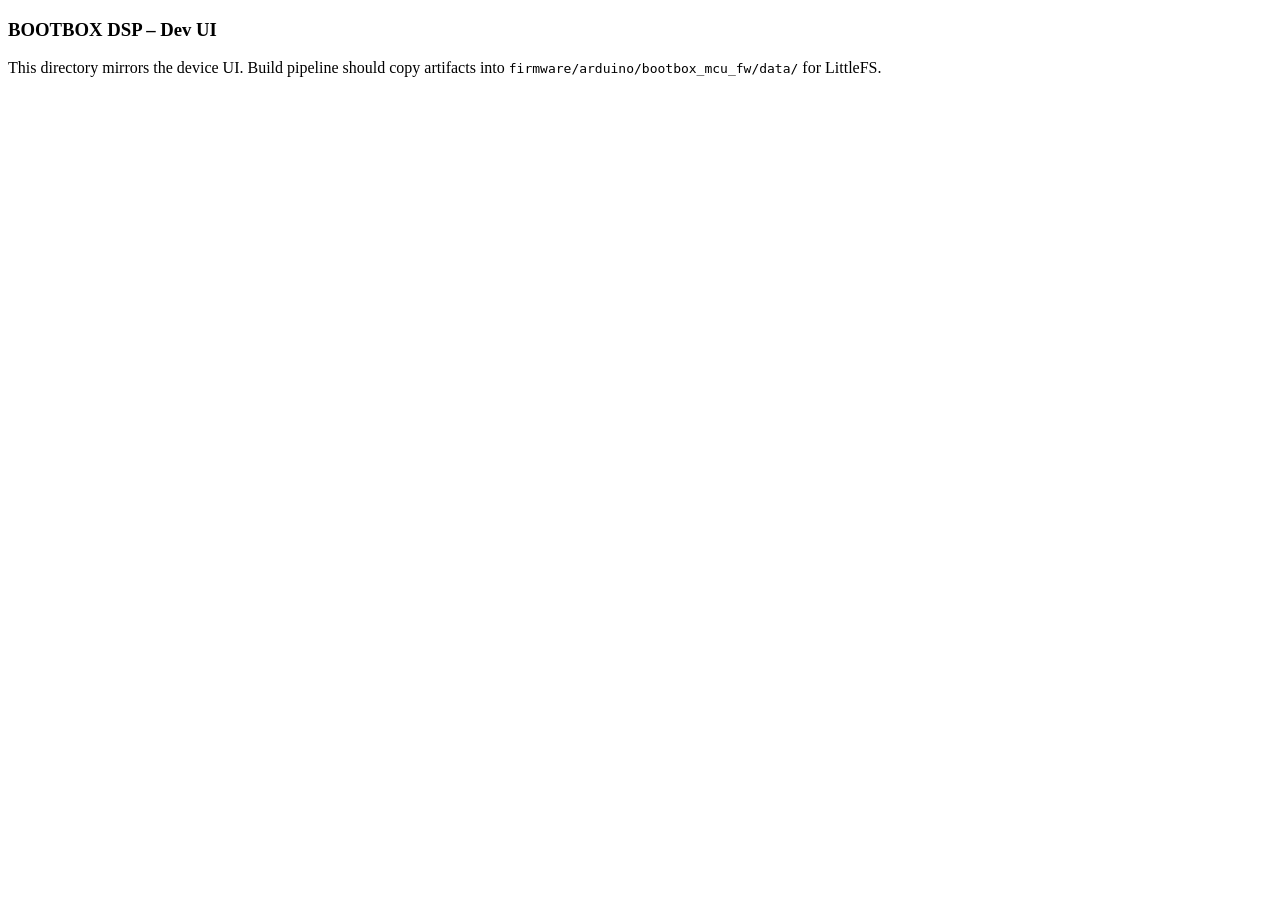
<file: web/index.html>
<!doctype html>
<html>
  <head>
    <meta charset="utf-8" />
    <meta name="viewport" content="width=device-width, initial-scale=1" />
    <title>BOOTBOX DSP Dev UI</title>
  </head>
  <body>
    <h3>BOOTBOX DSP – Dev UI</h3>
    <p>This directory mirrors the device UI. Build pipeline should copy artifacts into <code>firmware/arduino/bootbox_mcu_fw/data/</code> for LittleFS.</p>
    <script>
      // minimal dev WS poke
      const ws = new WebSocket((location.protocol==='https:'?'wss':'ws')+'://'+location.host+'/ws');
      ws.addEventListener('open',()=>ws.send(JSON.stringify({type:'get_state', id:1})));
      ws.addEventListener('message', ev => console.log('msg', ev.data));
    </script>
  </body>
  </html>
</file>
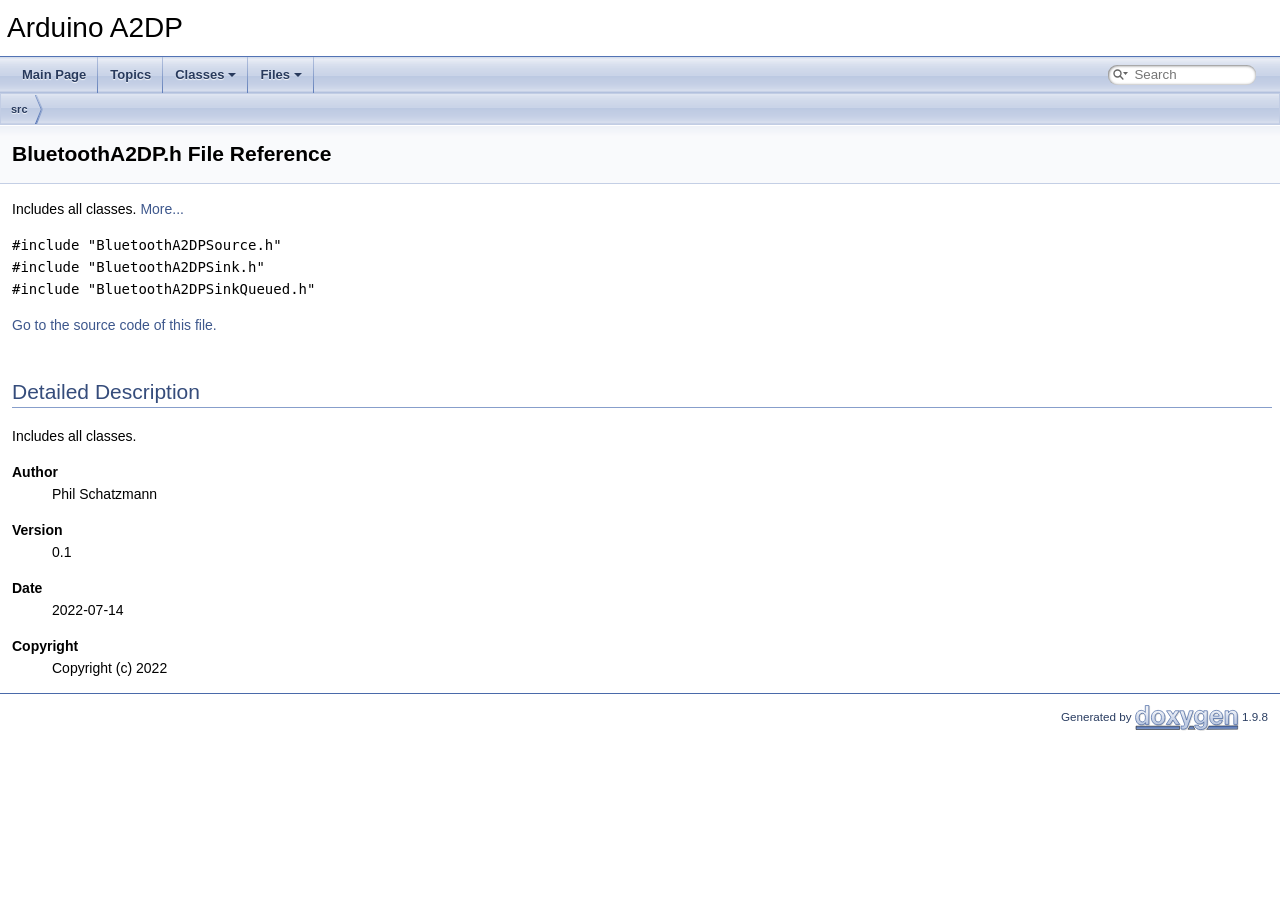
<file: firmware/arduino/libraries/ESP32-A2DP/docs/html/_bluetooth_a2_d_p_8h.html>
<!DOCTYPE html PUBLIC "-//W3C//DTD XHTML 1.0 Transitional//EN" "https://www.w3.org/TR/xhtml1/DTD/xhtml1-transitional.dtd">
<html xmlns="http://www.w3.org/1999/xhtml" lang="en-US">
<head>
<meta http-equiv="Content-Type" content="text/xhtml;charset=UTF-8"/>
<meta http-equiv="X-UA-Compatible" content="IE=11"/>
<meta name="generator" content="Doxygen 1.9.8"/>
<meta name="viewport" content="width=device-width, initial-scale=1"/>
<title>Arduino A2DP: src/BluetoothA2DP.h File Reference</title>
<link href="tabs.css" rel="stylesheet" type="text/css"/>
<script type="text/javascript" src="jquery.js"></script>
<script type="text/javascript" src="dynsections.js"></script>
<link href="search/search.css" rel="stylesheet" type="text/css"/>
<script type="text/javascript" src="search/searchdata.js"></script>
<script type="text/javascript" src="search/search.js"></script>
<link href="doxygen.css" rel="stylesheet" type="text/css" />
</head>
<body>
<div id="top"><!-- do not remove this div, it is closed by doxygen! -->
<div id="titlearea">
<table cellspacing="0" cellpadding="0">
 <tbody>
 <tr id="projectrow">
  <td id="projectalign">
   <div id="projectname">Arduino A2DP
   </div>
  </td>
 </tr>
 </tbody>
</table>
</div>
<!-- end header part -->
<!-- Generated by Doxygen 1.9.8 -->
<script type="text/javascript">
/* @license magnet:?xt=urn:btih:d3d9a9a6595521f9666a5e94cc830dab83b65699&amp;dn=expat.txt MIT */
var searchBox = new SearchBox("searchBox", "search/",'.html');
/* @license-end */
</script>
<script type="text/javascript" src="menudata.js"></script>
<script type="text/javascript" src="menu.js"></script>
<script type="text/javascript">
/* @license magnet:?xt=urn:btih:d3d9a9a6595521f9666a5e94cc830dab83b65699&amp;dn=expat.txt MIT */
$(function() {
  initMenu('',true,false,'search.php','Search');
  $(document).ready(function() { init_search(); });
});
/* @license-end */
</script>
<div id="main-nav"></div>
<!-- window showing the filter options -->
<div id="MSearchSelectWindow"
     onmouseover="return searchBox.OnSearchSelectShow()"
     onmouseout="return searchBox.OnSearchSelectHide()"
     onkeydown="return searchBox.OnSearchSelectKey(event)">
</div>

<!-- iframe showing the search results (closed by default) -->
<div id="MSearchResultsWindow">
<div id="MSearchResults">
<div class="SRPage">
<div id="SRIndex">
<div id="SRResults"></div>
<div class="SRStatus" id="Loading">Loading...</div>
<div class="SRStatus" id="Searching">Searching...</div>
<div class="SRStatus" id="NoMatches">No Matches</div>
</div>
</div>
</div>
</div>

<div id="nav-path" class="navpath">
  <ul>
<li class="navelem"><a class="el" href="dir_68267d1309a1af8e8297ef4c3efbcdba.html">src</a></li>  </ul>
</div>
</div><!-- top -->
<div class="header">
  <div class="headertitle"><div class="title">BluetoothA2DP.h File Reference</div></div>
</div><!--header-->
<div class="contents">

<p>Includes all classes.  
<a href="#details">More...</a></p>
<div class="textblock"><code>#include &quot;BluetoothA2DPSource.h&quot;</code><br />
<code>#include &quot;BluetoothA2DPSink.h&quot;</code><br />
<code>#include &quot;BluetoothA2DPSinkQueued.h&quot;</code><br />
</div>
<p><a href="_bluetooth_a2_d_p_8h_source.html">Go to the source code of this file.</a></p>
<a name="details" id="details"></a><h2 class="groupheader">Detailed Description</h2>
<div class="textblock"><p>Includes all classes. </p>
<dl class="section author"><dt>Author</dt><dd>Phil Schatzmann </dd></dl>
<dl class="section version"><dt>Version</dt><dd>0.1 </dd></dl>
<dl class="section date"><dt>Date</dt><dd>2022-07-14</dd></dl>
<dl class="section copyright"><dt>Copyright</dt><dd>Copyright (c) 2022 </dd></dl>
</div></div><!-- contents -->
<!-- start footer part -->
<hr class="footer"/><address class="footer"><small>
Generated by&#160;<a href="https://www.doxygen.org/index.html"><img class="footer" src="doxygen.svg" width="104" height="31" alt="doxygen"/></a> 1.9.8
</small></address>
</body>
</html>
</file>
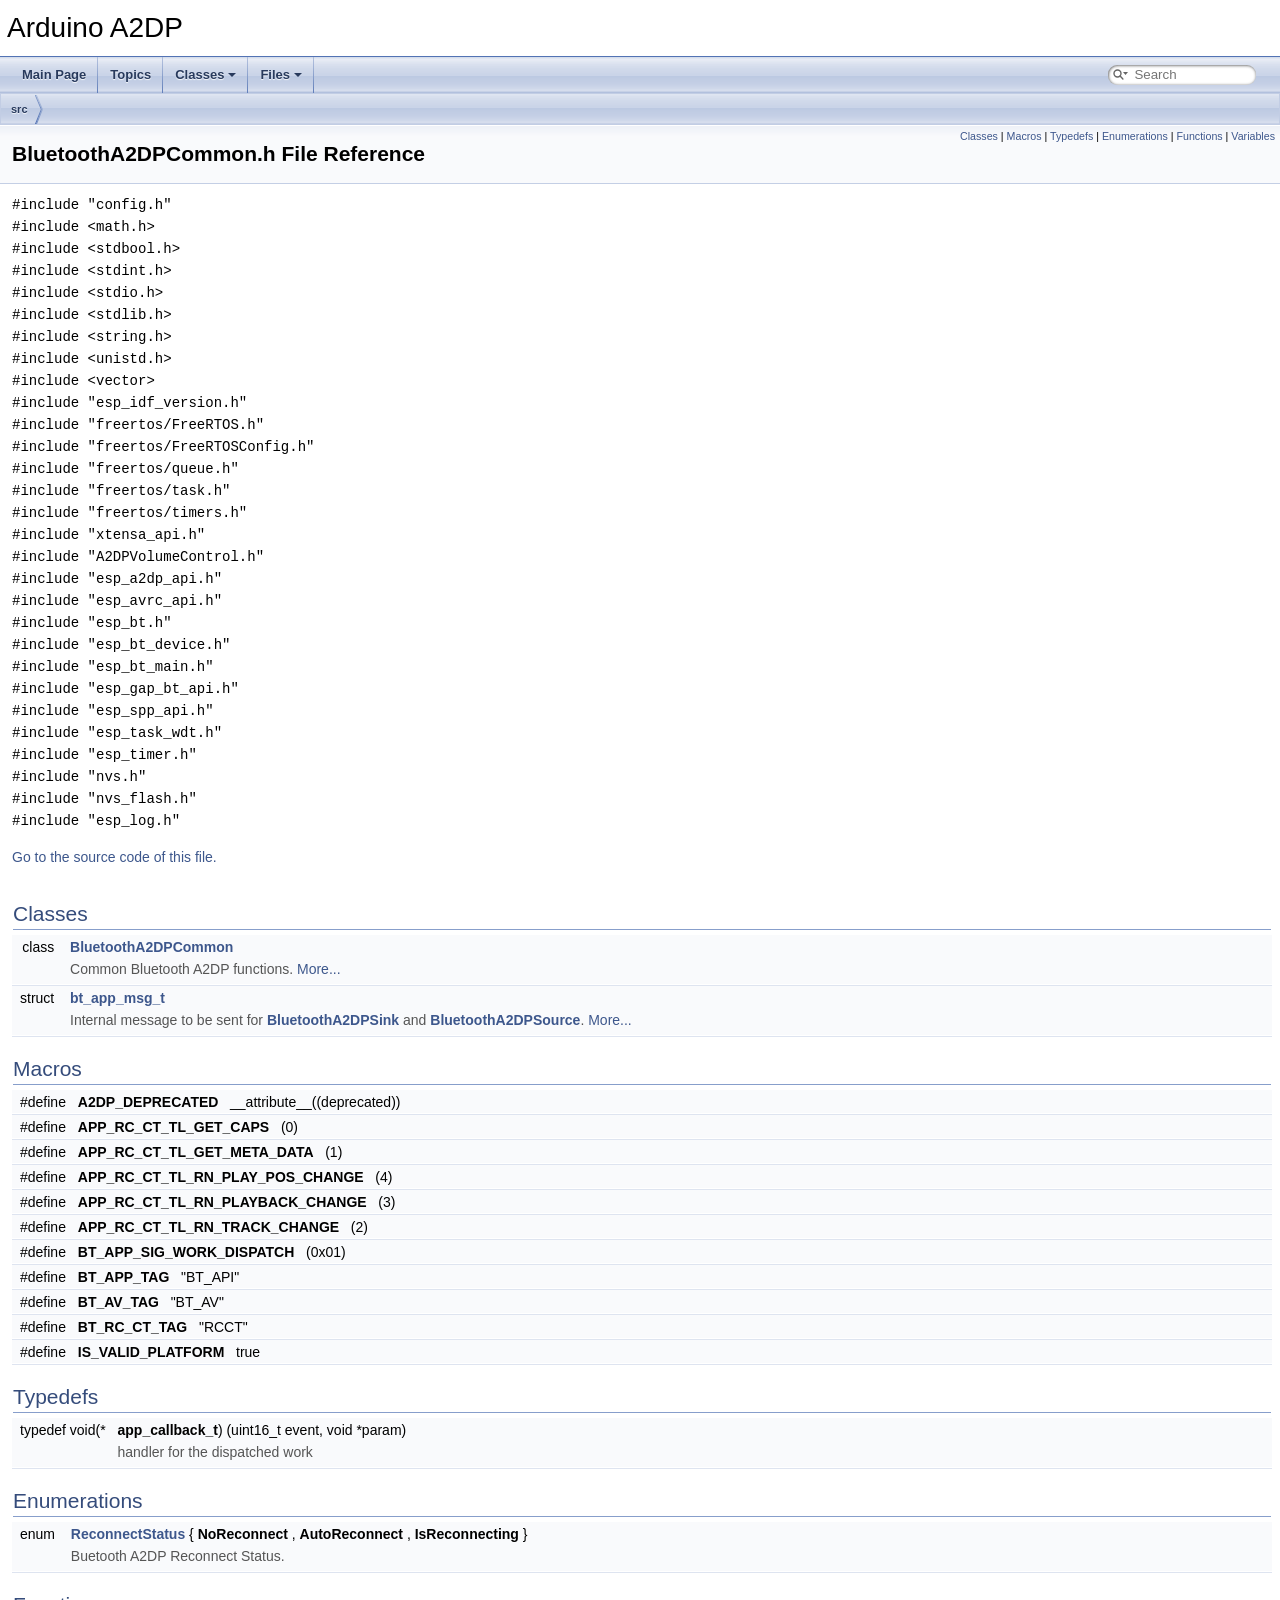
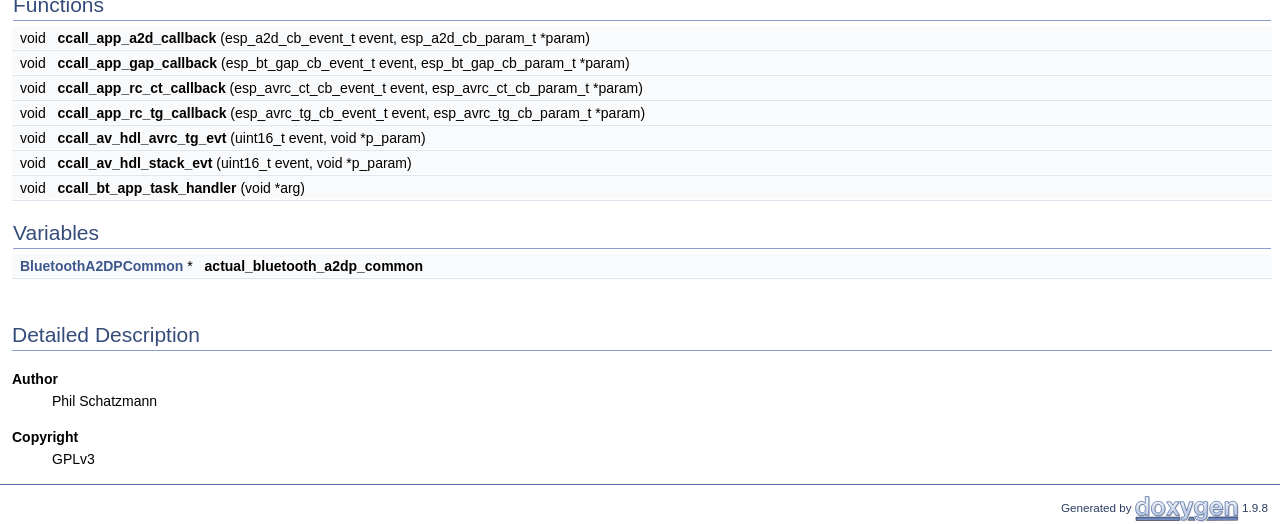
<file: firmware/arduino/libraries/ESP32-A2DP/docs/html/_bluetooth_a2_d_p_common_8h.html>
<!DOCTYPE html PUBLIC "-//W3C//DTD XHTML 1.0 Transitional//EN" "https://www.w3.org/TR/xhtml1/DTD/xhtml1-transitional.dtd">
<html xmlns="http://www.w3.org/1999/xhtml" lang="en-US">
<head>
<meta http-equiv="Content-Type" content="text/xhtml;charset=UTF-8"/>
<meta http-equiv="X-UA-Compatible" content="IE=11"/>
<meta name="generator" content="Doxygen 1.9.8"/>
<meta name="viewport" content="width=device-width, initial-scale=1"/>
<title>Arduino A2DP: src/BluetoothA2DPCommon.h File Reference</title>
<link href="tabs.css" rel="stylesheet" type="text/css"/>
<script type="text/javascript" src="jquery.js"></script>
<script type="text/javascript" src="dynsections.js"></script>
<link href="search/search.css" rel="stylesheet" type="text/css"/>
<script type="text/javascript" src="search/searchdata.js"></script>
<script type="text/javascript" src="search/search.js"></script>
<link href="doxygen.css" rel="stylesheet" type="text/css" />
</head>
<body>
<div id="top"><!-- do not remove this div, it is closed by doxygen! -->
<div id="titlearea">
<table cellspacing="0" cellpadding="0">
 <tbody>
 <tr id="projectrow">
  <td id="projectalign">
   <div id="projectname">Arduino A2DP
   </div>
  </td>
 </tr>
 </tbody>
</table>
</div>
<!-- end header part -->
<!-- Generated by Doxygen 1.9.8 -->
<script type="text/javascript">
/* @license magnet:?xt=urn:btih:d3d9a9a6595521f9666a5e94cc830dab83b65699&amp;dn=expat.txt MIT */
var searchBox = new SearchBox("searchBox", "search/",'.html');
/* @license-end */
</script>
<script type="text/javascript" src="menudata.js"></script>
<script type="text/javascript" src="menu.js"></script>
<script type="text/javascript">
/* @license magnet:?xt=urn:btih:d3d9a9a6595521f9666a5e94cc830dab83b65699&amp;dn=expat.txt MIT */
$(function() {
  initMenu('',true,false,'search.php','Search');
  $(document).ready(function() { init_search(); });
});
/* @license-end */
</script>
<div id="main-nav"></div>
<!-- window showing the filter options -->
<div id="MSearchSelectWindow"
     onmouseover="return searchBox.OnSearchSelectShow()"
     onmouseout="return searchBox.OnSearchSelectHide()"
     onkeydown="return searchBox.OnSearchSelectKey(event)">
</div>

<!-- iframe showing the search results (closed by default) -->
<div id="MSearchResultsWindow">
<div id="MSearchResults">
<div class="SRPage">
<div id="SRIndex">
<div id="SRResults"></div>
<div class="SRStatus" id="Loading">Loading...</div>
<div class="SRStatus" id="Searching">Searching...</div>
<div class="SRStatus" id="NoMatches">No Matches</div>
</div>
</div>
</div>
</div>

<div id="nav-path" class="navpath">
  <ul>
<li class="navelem"><a class="el" href="dir_68267d1309a1af8e8297ef4c3efbcdba.html">src</a></li>  </ul>
</div>
</div><!-- top -->
<div class="header">
  <div class="summary">
<a href="#nested-classes">Classes</a> &#124;
<a href="#define-members">Macros</a> &#124;
<a href="#typedef-members">Typedefs</a> &#124;
<a href="#enum-members">Enumerations</a> &#124;
<a href="#func-members">Functions</a> &#124;
<a href="#var-members">Variables</a>  </div>
  <div class="headertitle"><div class="title">BluetoothA2DPCommon.h File Reference</div></div>
</div><!--header-->
<div class="contents">
<div class="textblock"><code>#include &quot;config.h&quot;</code><br />
<code>#include &lt;math.h&gt;</code><br />
<code>#include &lt;stdbool.h&gt;</code><br />
<code>#include &lt;stdint.h&gt;</code><br />
<code>#include &lt;stdio.h&gt;</code><br />
<code>#include &lt;stdlib.h&gt;</code><br />
<code>#include &lt;string.h&gt;</code><br />
<code>#include &lt;unistd.h&gt;</code><br />
<code>#include &lt;vector&gt;</code><br />
<code>#include &quot;esp_idf_version.h&quot;</code><br />
<code>#include &quot;freertos/FreeRTOS.h&quot;</code><br />
<code>#include &quot;freertos/FreeRTOSConfig.h&quot;</code><br />
<code>#include &quot;freertos/queue.h&quot;</code><br />
<code>#include &quot;freertos/task.h&quot;</code><br />
<code>#include &quot;freertos/timers.h&quot;</code><br />
<code>#include &quot;xtensa_api.h&quot;</code><br />
<code>#include &quot;A2DPVolumeControl.h&quot;</code><br />
<code>#include &quot;esp_a2dp_api.h&quot;</code><br />
<code>#include &quot;esp_avrc_api.h&quot;</code><br />
<code>#include &quot;esp_bt.h&quot;</code><br />
<code>#include &quot;esp_bt_device.h&quot;</code><br />
<code>#include &quot;esp_bt_main.h&quot;</code><br />
<code>#include &quot;esp_gap_bt_api.h&quot;</code><br />
<code>#include &quot;esp_spp_api.h&quot;</code><br />
<code>#include &quot;esp_task_wdt.h&quot;</code><br />
<code>#include &quot;esp_timer.h&quot;</code><br />
<code>#include &quot;nvs.h&quot;</code><br />
<code>#include &quot;nvs_flash.h&quot;</code><br />
<code>#include &quot;esp_log.h&quot;</code><br />
</div>
<p><a href="_bluetooth_a2_d_p_common_8h_source.html">Go to the source code of this file.</a></p>
<table class="memberdecls">
<tr class="heading"><td colspan="2"><h2 class="groupheader"><a id="nested-classes" name="nested-classes"></a>
Classes</h2></td></tr>
<tr class="memitem:"><td class="memItemLeft" align="right" valign="top">class &#160;</td><td class="memItemRight" valign="bottom"><a class="el" href="class_bluetooth_a2_d_p_common.html">BluetoothA2DPCommon</a></td></tr>
<tr class="memdesc:"><td class="mdescLeft">&#160;</td><td class="mdescRight">Common Bluetooth A2DP functions.  <a href="class_bluetooth_a2_d_p_common.html#details">More...</a><br /></td></tr>
<tr class="separator:"><td class="memSeparator" colspan="2">&#160;</td></tr>
<tr class="memitem:"><td class="memItemLeft" align="right" valign="top">struct &#160;</td><td class="memItemRight" valign="bottom"><a class="el" href="structbt__app__msg__t.html">bt_app_msg_t</a></td></tr>
<tr class="memdesc:"><td class="mdescLeft">&#160;</td><td class="mdescRight">Internal message to be sent for <a class="el" href="class_bluetooth_a2_d_p_sink.html" title="A2DP Bluethooth Sink - We initialize and start the Bluetooth A2DP Sink. The example https://github....">BluetoothA2DPSink</a> and <a class="el" href="class_bluetooth_a2_d_p_source.html" title="A2DP Bluetooth Source.">BluetoothA2DPSource</a>.  <a href="structbt__app__msg__t.html#details">More...</a><br /></td></tr>
<tr class="separator:"><td class="memSeparator" colspan="2">&#160;</td></tr>
</table><table class="memberdecls">
<tr class="heading"><td colspan="2"><h2 class="groupheader"><a id="define-members" name="define-members"></a>
Macros</h2></td></tr>
<tr class="memitem:adb68ab4b3a1950c74c1332eb7f64d707" id="r_adb68ab4b3a1950c74c1332eb7f64d707"><td class="memItemLeft" align="right" valign="top"><a id="adb68ab4b3a1950c74c1332eb7f64d707" name="adb68ab4b3a1950c74c1332eb7f64d707"></a>
#define&#160;</td><td class="memItemRight" valign="bottom"><b>A2DP_DEPRECATED</b>&#160;&#160;&#160;__attribute__((deprecated))</td></tr>
<tr class="separator:adb68ab4b3a1950c74c1332eb7f64d707"><td class="memSeparator" colspan="2">&#160;</td></tr>
<tr class="memitem:afd53be7e960fd8703890d394d8dda41d" id="r_afd53be7e960fd8703890d394d8dda41d"><td class="memItemLeft" align="right" valign="top"><a id="afd53be7e960fd8703890d394d8dda41d" name="afd53be7e960fd8703890d394d8dda41d"></a>
#define&#160;</td><td class="memItemRight" valign="bottom"><b>APP_RC_CT_TL_GET_CAPS</b>&#160;&#160;&#160;(0)</td></tr>
<tr class="separator:afd53be7e960fd8703890d394d8dda41d"><td class="memSeparator" colspan="2">&#160;</td></tr>
<tr class="memitem:a62ba9a3b2042befda829c741c29d6bc1" id="r_a62ba9a3b2042befda829c741c29d6bc1"><td class="memItemLeft" align="right" valign="top"><a id="a62ba9a3b2042befda829c741c29d6bc1" name="a62ba9a3b2042befda829c741c29d6bc1"></a>
#define&#160;</td><td class="memItemRight" valign="bottom"><b>APP_RC_CT_TL_GET_META_DATA</b>&#160;&#160;&#160;(1)</td></tr>
<tr class="separator:a62ba9a3b2042befda829c741c29d6bc1"><td class="memSeparator" colspan="2">&#160;</td></tr>
<tr class="memitem:ae1d078c796ab2ba702d38b72f882784a" id="r_ae1d078c796ab2ba702d38b72f882784a"><td class="memItemLeft" align="right" valign="top"><a id="ae1d078c796ab2ba702d38b72f882784a" name="ae1d078c796ab2ba702d38b72f882784a"></a>
#define&#160;</td><td class="memItemRight" valign="bottom"><b>APP_RC_CT_TL_RN_PLAY_POS_CHANGE</b>&#160;&#160;&#160;(4)</td></tr>
<tr class="separator:ae1d078c796ab2ba702d38b72f882784a"><td class="memSeparator" colspan="2">&#160;</td></tr>
<tr class="memitem:a39915d96e3ccaedd461897f72e50d237" id="r_a39915d96e3ccaedd461897f72e50d237"><td class="memItemLeft" align="right" valign="top"><a id="a39915d96e3ccaedd461897f72e50d237" name="a39915d96e3ccaedd461897f72e50d237"></a>
#define&#160;</td><td class="memItemRight" valign="bottom"><b>APP_RC_CT_TL_RN_PLAYBACK_CHANGE</b>&#160;&#160;&#160;(3)</td></tr>
<tr class="separator:a39915d96e3ccaedd461897f72e50d237"><td class="memSeparator" colspan="2">&#160;</td></tr>
<tr class="memitem:a8537f6338dbd1e9ffe44147a3a134eaf" id="r_a8537f6338dbd1e9ffe44147a3a134eaf"><td class="memItemLeft" align="right" valign="top"><a id="a8537f6338dbd1e9ffe44147a3a134eaf" name="a8537f6338dbd1e9ffe44147a3a134eaf"></a>
#define&#160;</td><td class="memItemRight" valign="bottom"><b>APP_RC_CT_TL_RN_TRACK_CHANGE</b>&#160;&#160;&#160;(2)</td></tr>
<tr class="separator:a8537f6338dbd1e9ffe44147a3a134eaf"><td class="memSeparator" colspan="2">&#160;</td></tr>
<tr class="memitem:a2a67368759c5f1d7a1ba512b038692f9" id="r_a2a67368759c5f1d7a1ba512b038692f9"><td class="memItemLeft" align="right" valign="top"><a id="a2a67368759c5f1d7a1ba512b038692f9" name="a2a67368759c5f1d7a1ba512b038692f9"></a>
#define&#160;</td><td class="memItemRight" valign="bottom"><b>BT_APP_SIG_WORK_DISPATCH</b>&#160;&#160;&#160;(0x01)</td></tr>
<tr class="separator:a2a67368759c5f1d7a1ba512b038692f9"><td class="memSeparator" colspan="2">&#160;</td></tr>
<tr class="memitem:afdb3a069ade7c8551e6ddfa31a7fc19a" id="r_afdb3a069ade7c8551e6ddfa31a7fc19a"><td class="memItemLeft" align="right" valign="top"><a id="afdb3a069ade7c8551e6ddfa31a7fc19a" name="afdb3a069ade7c8551e6ddfa31a7fc19a"></a>
#define&#160;</td><td class="memItemRight" valign="bottom"><b>BT_APP_TAG</b>&#160;&#160;&#160;&quot;BT_API&quot;</td></tr>
<tr class="separator:afdb3a069ade7c8551e6ddfa31a7fc19a"><td class="memSeparator" colspan="2">&#160;</td></tr>
<tr class="memitem:a6f966f5c35766566f8815bec494fbdda" id="r_a6f966f5c35766566f8815bec494fbdda"><td class="memItemLeft" align="right" valign="top"><a id="a6f966f5c35766566f8815bec494fbdda" name="a6f966f5c35766566f8815bec494fbdda"></a>
#define&#160;</td><td class="memItemRight" valign="bottom"><b>BT_AV_TAG</b>&#160;&#160;&#160;&quot;BT_AV&quot;</td></tr>
<tr class="separator:a6f966f5c35766566f8815bec494fbdda"><td class="memSeparator" colspan="2">&#160;</td></tr>
<tr class="memitem:aa87c1f9c93e7fd1b5cfaec76ff011afb" id="r_aa87c1f9c93e7fd1b5cfaec76ff011afb"><td class="memItemLeft" align="right" valign="top"><a id="aa87c1f9c93e7fd1b5cfaec76ff011afb" name="aa87c1f9c93e7fd1b5cfaec76ff011afb"></a>
#define&#160;</td><td class="memItemRight" valign="bottom"><b>BT_RC_CT_TAG</b>&#160;&#160;&#160;&quot;RCCT&quot;</td></tr>
<tr class="separator:aa87c1f9c93e7fd1b5cfaec76ff011afb"><td class="memSeparator" colspan="2">&#160;</td></tr>
<tr class="memitem:ad481f334d9e822be5ddc765a083d51c3" id="r_ad481f334d9e822be5ddc765a083d51c3"><td class="memItemLeft" align="right" valign="top"><a id="ad481f334d9e822be5ddc765a083d51c3" name="ad481f334d9e822be5ddc765a083d51c3"></a>
#define&#160;</td><td class="memItemRight" valign="bottom"><b>IS_VALID_PLATFORM</b>&#160;&#160;&#160;true</td></tr>
<tr class="separator:ad481f334d9e822be5ddc765a083d51c3"><td class="memSeparator" colspan="2">&#160;</td></tr>
</table><table class="memberdecls">
<tr class="heading"><td colspan="2"><h2 class="groupheader"><a id="typedef-members" name="typedef-members"></a>
Typedefs</h2></td></tr>
<tr class="memitem:a9bee258e477be3c0e70d6029ed86a019" id="r_a9bee258e477be3c0e70d6029ed86a019"><td class="memItemLeft" align="right" valign="top"><a id="a9bee258e477be3c0e70d6029ed86a019" name="a9bee258e477be3c0e70d6029ed86a019"></a>
typedef void(*&#160;</td><td class="memItemRight" valign="bottom"><b>app_callback_t</b>) (uint16_t event, void *param)</td></tr>
<tr class="memdesc:a9bee258e477be3c0e70d6029ed86a019"><td class="mdescLeft">&#160;</td><td class="mdescRight">handler for the dispatched work <br /></td></tr>
<tr class="separator:a9bee258e477be3c0e70d6029ed86a019"><td class="memSeparator" colspan="2">&#160;</td></tr>
</table><table class="memberdecls">
<tr class="heading"><td colspan="2"><h2 class="groupheader"><a id="enum-members" name="enum-members"></a>
Enumerations</h2></td></tr>
<tr class="memitem:ga28a6ac1cbaf47c9d341da5391e2e72b3" id="r_ga28a6ac1cbaf47c9d341da5391e2e72b3"><td class="memItemLeft" align="right" valign="top"><a id="ga28a6ac1cbaf47c9d341da5391e2e72b3" name="ga28a6ac1cbaf47c9d341da5391e2e72b3"></a>enum &#160;</td><td class="memItemRight" valign="bottom"><a class="el" href="group__a2dp.html#ga28a6ac1cbaf47c9d341da5391e2e72b3">ReconnectStatus</a> { <b>NoReconnect</b>
, <b>AutoReconnect</b>
, <b>IsReconnecting</b>
 }</td></tr>
<tr class="memdesc:ga28a6ac1cbaf47c9d341da5391e2e72b3"><td class="mdescLeft">&#160;</td><td class="mdescRight">Buetooth A2DP Reconnect Status. <br /></td></tr>
<tr class="separator:ga28a6ac1cbaf47c9d341da5391e2e72b3"><td class="memSeparator" colspan="2">&#160;</td></tr>
</table><table class="memberdecls">
<tr class="heading"><td colspan="2"><h2 class="groupheader"><a id="func-members" name="func-members"></a>
Functions</h2></td></tr>
<tr class="memitem:a4321b5374a1413fafafaec82f896eb1c" id="r_a4321b5374a1413fafafaec82f896eb1c"><td class="memItemLeft" align="right" valign="top"><a id="a4321b5374a1413fafafaec82f896eb1c" name="a4321b5374a1413fafafaec82f896eb1c"></a>
void&#160;</td><td class="memItemRight" valign="bottom"><b>ccall_app_a2d_callback</b> (esp_a2d_cb_event_t event, esp_a2d_cb_param_t *param)</td></tr>
<tr class="separator:a4321b5374a1413fafafaec82f896eb1c"><td class="memSeparator" colspan="2">&#160;</td></tr>
<tr class="memitem:ad11e4bda6ef98605d8df00e510e2703f" id="r_ad11e4bda6ef98605d8df00e510e2703f"><td class="memItemLeft" align="right" valign="top"><a id="ad11e4bda6ef98605d8df00e510e2703f" name="ad11e4bda6ef98605d8df00e510e2703f"></a>
void&#160;</td><td class="memItemRight" valign="bottom"><b>ccall_app_gap_callback</b> (esp_bt_gap_cb_event_t event, esp_bt_gap_cb_param_t *param)</td></tr>
<tr class="separator:ad11e4bda6ef98605d8df00e510e2703f"><td class="memSeparator" colspan="2">&#160;</td></tr>
<tr class="memitem:a88292248eabbb77aee7c6d390bd23f62" id="r_a88292248eabbb77aee7c6d390bd23f62"><td class="memItemLeft" align="right" valign="top"><a id="a88292248eabbb77aee7c6d390bd23f62" name="a88292248eabbb77aee7c6d390bd23f62"></a>
void&#160;</td><td class="memItemRight" valign="bottom"><b>ccall_app_rc_ct_callback</b> (esp_avrc_ct_cb_event_t event, esp_avrc_ct_cb_param_t *param)</td></tr>
<tr class="separator:a88292248eabbb77aee7c6d390bd23f62"><td class="memSeparator" colspan="2">&#160;</td></tr>
<tr class="memitem:ac82ed712dca89857181a7d1835cced7c" id="r_ac82ed712dca89857181a7d1835cced7c"><td class="memItemLeft" align="right" valign="top"><a id="ac82ed712dca89857181a7d1835cced7c" name="ac82ed712dca89857181a7d1835cced7c"></a>
void&#160;</td><td class="memItemRight" valign="bottom"><b>ccall_app_rc_tg_callback</b> (esp_avrc_tg_cb_event_t event, esp_avrc_tg_cb_param_t *param)</td></tr>
<tr class="separator:ac82ed712dca89857181a7d1835cced7c"><td class="memSeparator" colspan="2">&#160;</td></tr>
<tr class="memitem:a0260114b8032359247b14f8e7f613af6" id="r_a0260114b8032359247b14f8e7f613af6"><td class="memItemLeft" align="right" valign="top"><a id="a0260114b8032359247b14f8e7f613af6" name="a0260114b8032359247b14f8e7f613af6"></a>
void&#160;</td><td class="memItemRight" valign="bottom"><b>ccall_av_hdl_avrc_tg_evt</b> (uint16_t event, void *p_param)</td></tr>
<tr class="separator:a0260114b8032359247b14f8e7f613af6"><td class="memSeparator" colspan="2">&#160;</td></tr>
<tr class="memitem:a38e69e5d70cecace49c90db414b97970" id="r_a38e69e5d70cecace49c90db414b97970"><td class="memItemLeft" align="right" valign="top"><a id="a38e69e5d70cecace49c90db414b97970" name="a38e69e5d70cecace49c90db414b97970"></a>
void&#160;</td><td class="memItemRight" valign="bottom"><b>ccall_av_hdl_stack_evt</b> (uint16_t event, void *p_param)</td></tr>
<tr class="separator:a38e69e5d70cecace49c90db414b97970"><td class="memSeparator" colspan="2">&#160;</td></tr>
<tr class="memitem:a6c7e4fb41d19a7d79bce115bd1502649" id="r_a6c7e4fb41d19a7d79bce115bd1502649"><td class="memItemLeft" align="right" valign="top"><a id="a6c7e4fb41d19a7d79bce115bd1502649" name="a6c7e4fb41d19a7d79bce115bd1502649"></a>
void&#160;</td><td class="memItemRight" valign="bottom"><b>ccall_bt_app_task_handler</b> (void *arg)</td></tr>
<tr class="separator:a6c7e4fb41d19a7d79bce115bd1502649"><td class="memSeparator" colspan="2">&#160;</td></tr>
</table><table class="memberdecls">
<tr class="heading"><td colspan="2"><h2 class="groupheader"><a id="var-members" name="var-members"></a>
Variables</h2></td></tr>
<tr class="memitem:a8a26ad8fa8bfa4ffb3d5f6ecf9d41419" id="r_a8a26ad8fa8bfa4ffb3d5f6ecf9d41419"><td class="memItemLeft" align="right" valign="top"><a id="a8a26ad8fa8bfa4ffb3d5f6ecf9d41419" name="a8a26ad8fa8bfa4ffb3d5f6ecf9d41419"></a>
<a class="el" href="class_bluetooth_a2_d_p_common.html">BluetoothA2DPCommon</a> *&#160;</td><td class="memItemRight" valign="bottom"><b>actual_bluetooth_a2dp_common</b></td></tr>
<tr class="separator:a8a26ad8fa8bfa4ffb3d5f6ecf9d41419"><td class="memSeparator" colspan="2">&#160;</td></tr>
</table>
<a name="details" id="details"></a><h2 class="groupheader">Detailed Description</h2>
<div class="textblock"><dl class="section author"><dt>Author</dt><dd>Phil Schatzmann </dd></dl>
<dl class="section copyright"><dt>Copyright</dt><dd>GPLv3 </dd></dl>
</div></div><!-- contents -->
<!-- start footer part -->
<hr class="footer"/><address class="footer"><small>
Generated by&#160;<a href="https://www.doxygen.org/index.html"><img class="footer" src="doxygen.svg" width="104" height="31" alt="doxygen"/></a> 1.9.8
</small></address>
</body>
</html>
</file>
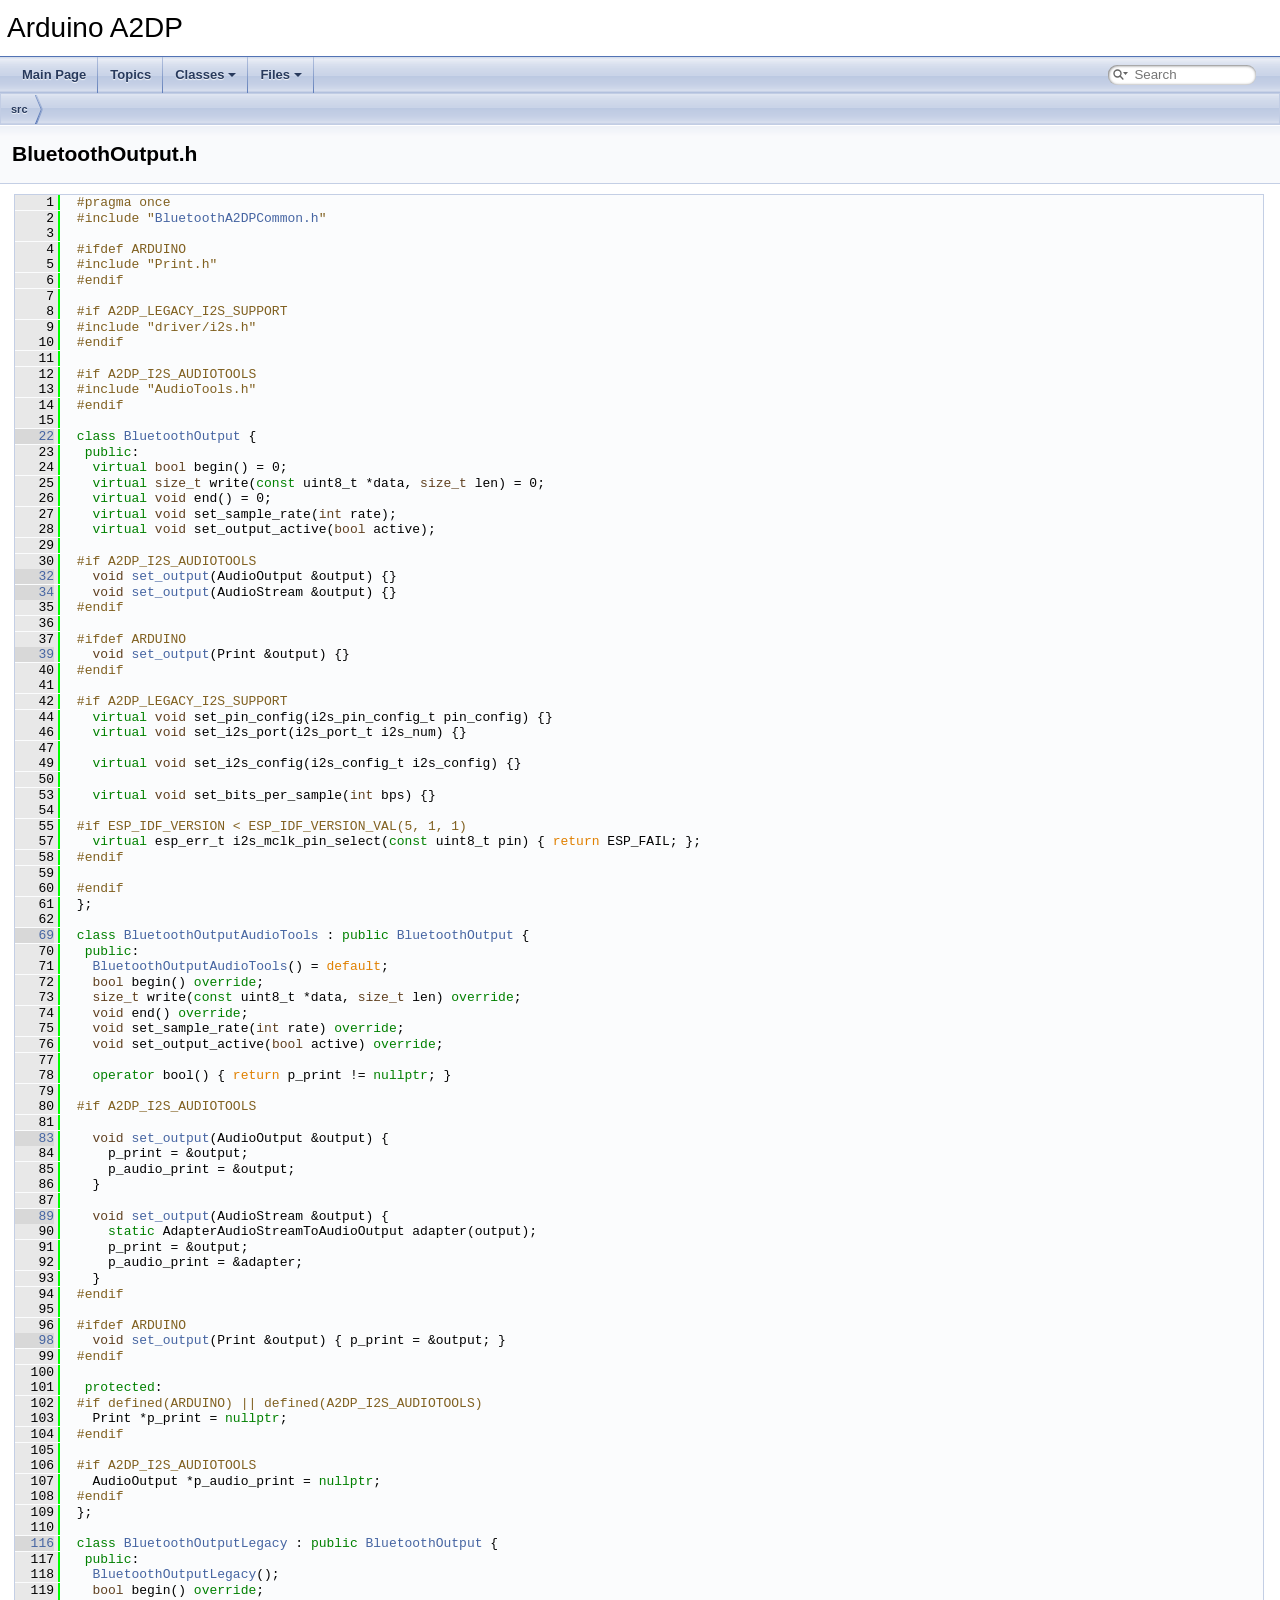
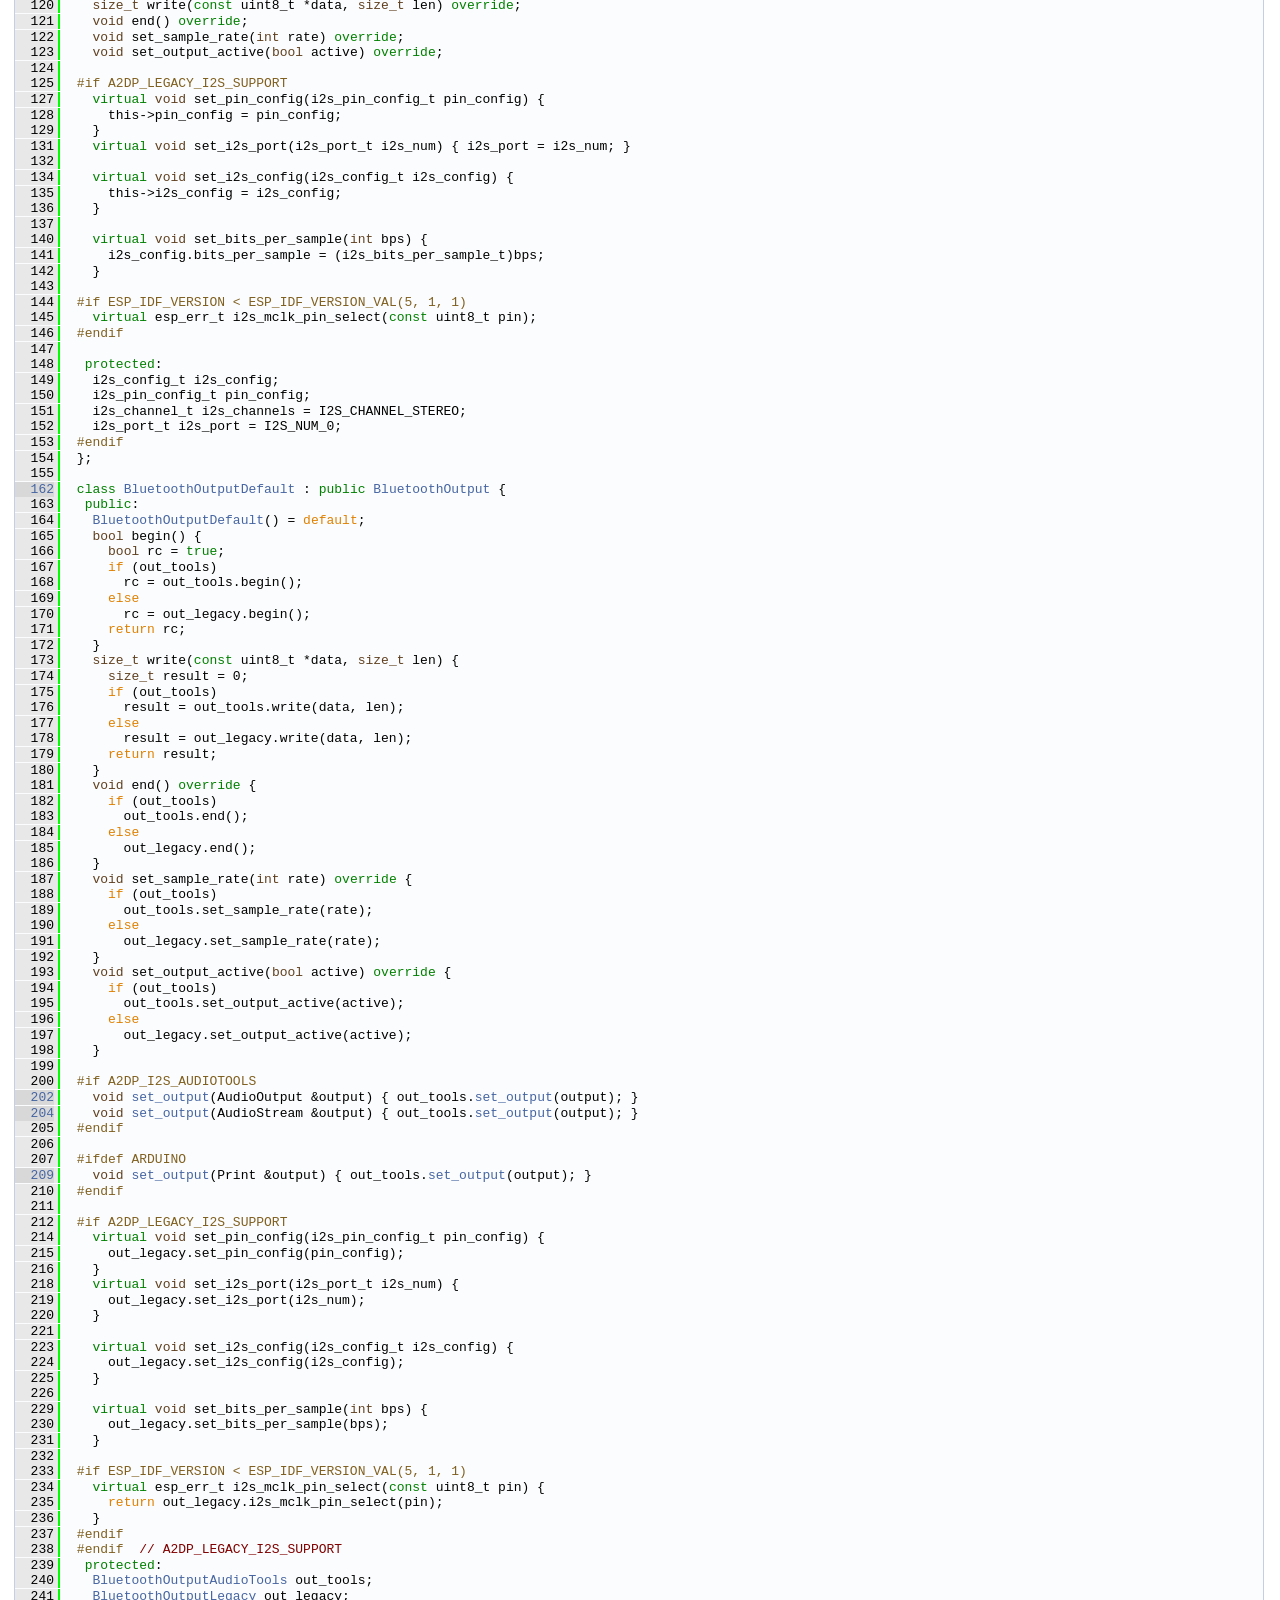
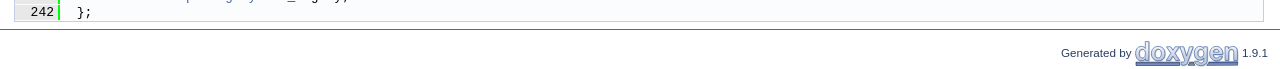
<file: firmware/arduino/libraries/ESP32-A2DP/docs/html/_bluetooth_output_8h_source.html>
<!DOCTYPE html PUBLIC "-//W3C//DTD XHTML 1.0 Transitional//EN" "https://www.w3.org/TR/xhtml1/DTD/xhtml1-transitional.dtd">
<html xmlns="http://www.w3.org/1999/xhtml">
<head>
<meta http-equiv="Content-Type" content="text/xhtml;charset=UTF-8"/>
<meta http-equiv="X-UA-Compatible" content="IE=9"/>
<meta name="generator" content="Doxygen 1.9.1"/>
<meta name="viewport" content="width=device-width, initial-scale=1"/>
<title>Arduino A2DP: src/BluetoothOutput.h Source File</title>
<link href="tabs.css" rel="stylesheet" type="text/css"/>
<script type="text/javascript" src="jquery.js"></script>
<script type="text/javascript" src="dynsections.js"></script>
<link href="search/search.css" rel="stylesheet" type="text/css"/>
<script type="text/javascript" src="search/searchdata.js"></script>
<script type="text/javascript" src="search/search.js"></script>
<link href="doxygen.css" rel="stylesheet" type="text/css" />
</head>
<body>
<div id="top"><!-- do not remove this div, it is closed by doxygen! -->
<div id="titlearea">
<table cellspacing="0" cellpadding="0">
 <tbody>
 <tr style="height: 56px;">
  <td id="projectalign" style="padding-left: 0.5em;">
   <div id="projectname">Arduino A2DP
   </div>
  </td>
 </tr>
 </tbody>
</table>
</div>
<!-- end header part -->
<!-- Generated by Doxygen 1.9.1 -->
<script type="text/javascript">
/* @license magnet:?xt=urn:btih:cf05388f2679ee054f2beb29a391d25f4e673ac3&amp;dn=gpl-2.0.txt GPL-v2 */
var searchBox = new SearchBox("searchBox", "search",false,'Search','.html');
/* @license-end */
</script>
<script type="text/javascript" src="menudata.js"></script>
<script type="text/javascript" src="menu.js"></script>
<script type="text/javascript">
/* @license magnet:?xt=urn:btih:cf05388f2679ee054f2beb29a391d25f4e673ac3&amp;dn=gpl-2.0.txt GPL-v2 */
$(function() {
  initMenu('',true,false,'search.php','Search');
  $(document).ready(function() { init_search(); });
});
/* @license-end */</script>
<div id="main-nav"></div>
<!-- window showing the filter options -->
<div id="MSearchSelectWindow"
     onmouseover="return searchBox.OnSearchSelectShow()"
     onmouseout="return searchBox.OnSearchSelectHide()"
     onkeydown="return searchBox.OnSearchSelectKey(event)">
</div>

<!-- iframe showing the search results (closed by default) -->
<div id="MSearchResultsWindow">
<iframe src="javascript:void(0)" frameborder="0" 
        name="MSearchResults" id="MSearchResults">
</iframe>
</div>

<div id="nav-path" class="navpath">
  <ul>
<li class="navelem"><a class="el" href="dir_68267d1309a1af8e8297ef4c3efbcdba.html">src</a></li>  </ul>
</div>
</div><!-- top -->
<div class="header">
  <div class="headertitle">
<div class="title">BluetoothOutput.h</div>  </div>
</div><!--header-->
<div class="contents">
<div class="fragment"><div class="line"><a name="l00001"></a><span class="lineno">    1</span>&#160;<span class="preprocessor">#pragma once</span></div>
<div class="line"><a name="l00002"></a><span class="lineno">    2</span>&#160;<span class="preprocessor">#include &quot;<a class="code" href="_bluetooth_a2_d_p_common_8h.html">BluetoothA2DPCommon.h</a>&quot;</span></div>
<div class="line"><a name="l00003"></a><span class="lineno">    3</span>&#160; </div>
<div class="line"><a name="l00004"></a><span class="lineno">    4</span>&#160;<span class="preprocessor">#ifdef ARDUINO</span></div>
<div class="line"><a name="l00005"></a><span class="lineno">    5</span>&#160;<span class="preprocessor">#include &quot;Print.h&quot;</span></div>
<div class="line"><a name="l00006"></a><span class="lineno">    6</span>&#160;<span class="preprocessor">#endif</span></div>
<div class="line"><a name="l00007"></a><span class="lineno">    7</span>&#160; </div>
<div class="line"><a name="l00008"></a><span class="lineno">    8</span>&#160;<span class="preprocessor">#if A2DP_LEGACY_I2S_SUPPORT</span></div>
<div class="line"><a name="l00009"></a><span class="lineno">    9</span>&#160;<span class="preprocessor">#include &quot;driver/i2s.h&quot;</span></div>
<div class="line"><a name="l00010"></a><span class="lineno">   10</span>&#160;<span class="preprocessor">#endif</span></div>
<div class="line"><a name="l00011"></a><span class="lineno">   11</span>&#160; </div>
<div class="line"><a name="l00012"></a><span class="lineno">   12</span>&#160;<span class="preprocessor">#if A2DP_I2S_AUDIOTOOLS</span></div>
<div class="line"><a name="l00013"></a><span class="lineno">   13</span>&#160;<span class="preprocessor">#include &quot;AudioTools.h&quot;</span></div>
<div class="line"><a name="l00014"></a><span class="lineno">   14</span>&#160;<span class="preprocessor">#endif</span></div>
<div class="line"><a name="l00015"></a><span class="lineno">   15</span>&#160; </div>
<div class="line"><a name="l00022"></a><span class="lineno"><a class="line" href="class_bluetooth_output.html">   22</a></span>&#160;<span class="keyword">class </span><a class="code" href="class_bluetooth_output.html">BluetoothOutput</a> {</div>
<div class="line"><a name="l00023"></a><span class="lineno">   23</span>&#160; <span class="keyword">public</span>:</div>
<div class="line"><a name="l00024"></a><span class="lineno">   24</span>&#160;  <span class="keyword">virtual</span> <span class="keywordtype">bool</span> begin() = 0;</div>
<div class="line"><a name="l00025"></a><span class="lineno">   25</span>&#160;  <span class="keyword">virtual</span> <span class="keywordtype">size_t</span> write(<span class="keyword">const</span> uint8_t *data, <span class="keywordtype">size_t</span> len) = 0;</div>
<div class="line"><a name="l00026"></a><span class="lineno">   26</span>&#160;  <span class="keyword">virtual</span> <span class="keywordtype">void</span> end() = 0;</div>
<div class="line"><a name="l00027"></a><span class="lineno">   27</span>&#160;  <span class="keyword">virtual</span> <span class="keywordtype">void</span> set_sample_rate(<span class="keywordtype">int</span> rate);</div>
<div class="line"><a name="l00028"></a><span class="lineno">   28</span>&#160;  <span class="keyword">virtual</span> <span class="keywordtype">void</span> set_output_active(<span class="keywordtype">bool</span> active);</div>
<div class="line"><a name="l00029"></a><span class="lineno">   29</span>&#160; </div>
<div class="line"><a name="l00030"></a><span class="lineno">   30</span>&#160;<span class="preprocessor">#if A2DP_I2S_AUDIOTOOLS</span></div>
<div class="line"><a name="l00032"></a><span class="lineno"><a class="line" href="class_bluetooth_output.html#a60317f7ee78ed580d61b5e15ab7c3267">   32</a></span>&#160;  <span class="keywordtype">void</span> <a class="code" href="class_bluetooth_output.html#a60317f7ee78ed580d61b5e15ab7c3267">set_output</a>(AudioOutput &amp;output) {}</div>
<div class="line"><a name="l00034"></a><span class="lineno"><a class="line" href="class_bluetooth_output.html#a2b08d63e4ae8fddf96a0447f9ddebc6f">   34</a></span>&#160;  <span class="keywordtype">void</span> <a class="code" href="class_bluetooth_output.html#a2b08d63e4ae8fddf96a0447f9ddebc6f">set_output</a>(AudioStream &amp;output) {}</div>
<div class="line"><a name="l00035"></a><span class="lineno">   35</span>&#160;<span class="preprocessor">#endif</span></div>
<div class="line"><a name="l00036"></a><span class="lineno">   36</span>&#160; </div>
<div class="line"><a name="l00037"></a><span class="lineno">   37</span>&#160;<span class="preprocessor">#ifdef ARDUINO</span></div>
<div class="line"><a name="l00039"></a><span class="lineno"><a class="line" href="class_bluetooth_output.html#a637f0ee236742c8ab58a5d9d831c5de7">   39</a></span>&#160;  <span class="keywordtype">void</span> <a class="code" href="class_bluetooth_output.html#a637f0ee236742c8ab58a5d9d831c5de7">set_output</a>(Print &amp;output) {}</div>
<div class="line"><a name="l00040"></a><span class="lineno">   40</span>&#160;<span class="preprocessor">#endif</span></div>
<div class="line"><a name="l00041"></a><span class="lineno">   41</span>&#160; </div>
<div class="line"><a name="l00042"></a><span class="lineno">   42</span>&#160;<span class="preprocessor">#if A2DP_LEGACY_I2S_SUPPORT</span></div>
<div class="line"><a name="l00044"></a><span class="lineno">   44</span>&#160;  <span class="keyword">virtual</span> <span class="keywordtype">void</span> set_pin_config(i2s_pin_config_t pin_config) {}</div>
<div class="line"><a name="l00046"></a><span class="lineno">   46</span>&#160;  <span class="keyword">virtual</span> <span class="keywordtype">void</span> set_i2s_port(i2s_port_t i2s_num) {}</div>
<div class="line"><a name="l00047"></a><span class="lineno">   47</span>&#160; </div>
<div class="line"><a name="l00049"></a><span class="lineno">   49</span>&#160;  <span class="keyword">virtual</span> <span class="keywordtype">void</span> set_i2s_config(i2s_config_t i2s_config) {}</div>
<div class="line"><a name="l00050"></a><span class="lineno">   50</span>&#160; </div>
<div class="line"><a name="l00053"></a><span class="lineno">   53</span>&#160;  <span class="keyword">virtual</span> <span class="keywordtype">void</span> set_bits_per_sample(<span class="keywordtype">int</span> bps) {}</div>
<div class="line"><a name="l00054"></a><span class="lineno">   54</span>&#160; </div>
<div class="line"><a name="l00055"></a><span class="lineno">   55</span>&#160;<span class="preprocessor">#if ESP_IDF_VERSION &lt; ESP_IDF_VERSION_VAL(5, 1, 1)</span></div>
<div class="line"><a name="l00057"></a><span class="lineno">   57</span>&#160;  <span class="keyword">virtual</span> esp_err_t i2s_mclk_pin_select(<span class="keyword">const</span> uint8_t pin) { <span class="keywordflow">return</span> ESP_FAIL; };</div>
<div class="line"><a name="l00058"></a><span class="lineno">   58</span>&#160;<span class="preprocessor">#endif</span></div>
<div class="line"><a name="l00059"></a><span class="lineno">   59</span>&#160; </div>
<div class="line"><a name="l00060"></a><span class="lineno">   60</span>&#160;<span class="preprocessor">#endif</span></div>
<div class="line"><a name="l00061"></a><span class="lineno">   61</span>&#160;};</div>
<div class="line"><a name="l00062"></a><span class="lineno">   62</span>&#160; </div>
<div class="line"><a name="l00069"></a><span class="lineno"><a class="line" href="class_bluetooth_output_audio_tools.html">   69</a></span>&#160;<span class="keyword">class </span><a class="code" href="class_bluetooth_output_audio_tools.html">BluetoothOutputAudioTools</a> : <span class="keyword">public</span> <a class="code" href="class_bluetooth_output.html">BluetoothOutput</a> {</div>
<div class="line"><a name="l00070"></a><span class="lineno">   70</span>&#160; <span class="keyword">public</span>:</div>
<div class="line"><a name="l00071"></a><span class="lineno">   71</span>&#160;  <a class="code" href="class_bluetooth_output_audio_tools.html">BluetoothOutputAudioTools</a>() = <span class="keywordflow">default</span>;</div>
<div class="line"><a name="l00072"></a><span class="lineno">   72</span>&#160;  <span class="keywordtype">bool</span> begin() <span class="keyword">override</span>;</div>
<div class="line"><a name="l00073"></a><span class="lineno">   73</span>&#160;  <span class="keywordtype">size_t</span> write(<span class="keyword">const</span> uint8_t *data, <span class="keywordtype">size_t</span> len) <span class="keyword">override</span>;</div>
<div class="line"><a name="l00074"></a><span class="lineno">   74</span>&#160;  <span class="keywordtype">void</span> end() <span class="keyword">override</span>;</div>
<div class="line"><a name="l00075"></a><span class="lineno">   75</span>&#160;  <span class="keywordtype">void</span> set_sample_rate(<span class="keywordtype">int</span> rate) <span class="keyword">override</span>;</div>
<div class="line"><a name="l00076"></a><span class="lineno">   76</span>&#160;  <span class="keywordtype">void</span> set_output_active(<span class="keywordtype">bool</span> active) <span class="keyword">override</span>;</div>
<div class="line"><a name="l00077"></a><span class="lineno">   77</span>&#160; </div>
<div class="line"><a name="l00078"></a><span class="lineno">   78</span>&#160;  <span class="keyword">operator</span> bool() { <span class="keywordflow">return</span> p_print != <span class="keyword">nullptr</span>; }</div>
<div class="line"><a name="l00079"></a><span class="lineno">   79</span>&#160; </div>
<div class="line"><a name="l00080"></a><span class="lineno">   80</span>&#160;<span class="preprocessor">#if A2DP_I2S_AUDIOTOOLS</span></div>
<div class="line"><a name="l00081"></a><span class="lineno">   81</span>&#160; </div>
<div class="line"><a name="l00083"></a><span class="lineno"><a class="line" href="class_bluetooth_output_audio_tools.html#a6e2bb1656e8e9c821678a3e0b208c88b">   83</a></span>&#160;  <span class="keywordtype">void</span> <a class="code" href="class_bluetooth_output_audio_tools.html#a6e2bb1656e8e9c821678a3e0b208c88b">set_output</a>(AudioOutput &amp;output) {</div>
<div class="line"><a name="l00084"></a><span class="lineno">   84</span>&#160;    p_print = &amp;output;</div>
<div class="line"><a name="l00085"></a><span class="lineno">   85</span>&#160;    p_audio_print = &amp;output;</div>
<div class="line"><a name="l00086"></a><span class="lineno">   86</span>&#160;  }</div>
<div class="line"><a name="l00087"></a><span class="lineno">   87</span>&#160; </div>
<div class="line"><a name="l00089"></a><span class="lineno"><a class="line" href="class_bluetooth_output_audio_tools.html#abd423c533f3ac76390d5360121833daf">   89</a></span>&#160;  <span class="keywordtype">void</span> <a class="code" href="class_bluetooth_output_audio_tools.html#abd423c533f3ac76390d5360121833daf">set_output</a>(AudioStream &amp;output) {</div>
<div class="line"><a name="l00090"></a><span class="lineno">   90</span>&#160;    <span class="keyword">static</span> AdapterAudioStreamToAudioOutput adapter(output);</div>
<div class="line"><a name="l00091"></a><span class="lineno">   91</span>&#160;    p_print = &amp;output;</div>
<div class="line"><a name="l00092"></a><span class="lineno">   92</span>&#160;    p_audio_print = &amp;adapter;</div>
<div class="line"><a name="l00093"></a><span class="lineno">   93</span>&#160;  }</div>
<div class="line"><a name="l00094"></a><span class="lineno">   94</span>&#160;<span class="preprocessor">#endif</span></div>
<div class="line"><a name="l00095"></a><span class="lineno">   95</span>&#160; </div>
<div class="line"><a name="l00096"></a><span class="lineno">   96</span>&#160;<span class="preprocessor">#ifdef ARDUINO</span></div>
<div class="line"><a name="l00098"></a><span class="lineno"><a class="line" href="class_bluetooth_output_audio_tools.html#affe43634c04afad72609ab8a158957b1">   98</a></span>&#160;  <span class="keywordtype">void</span> <a class="code" href="class_bluetooth_output_audio_tools.html#affe43634c04afad72609ab8a158957b1">set_output</a>(Print &amp;output) { p_print = &amp;output; }</div>
<div class="line"><a name="l00099"></a><span class="lineno">   99</span>&#160;<span class="preprocessor">#endif</span></div>
<div class="line"><a name="l00100"></a><span class="lineno">  100</span>&#160; </div>
<div class="line"><a name="l00101"></a><span class="lineno">  101</span>&#160; <span class="keyword">protected</span>:</div>
<div class="line"><a name="l00102"></a><span class="lineno">  102</span>&#160;<span class="preprocessor">#if defined(ARDUINO) || defined(A2DP_I2S_AUDIOTOOLS)</span></div>
<div class="line"><a name="l00103"></a><span class="lineno">  103</span>&#160;  Print *p_print = <span class="keyword">nullptr</span>;</div>
<div class="line"><a name="l00104"></a><span class="lineno">  104</span>&#160;<span class="preprocessor">#endif</span></div>
<div class="line"><a name="l00105"></a><span class="lineno">  105</span>&#160; </div>
<div class="line"><a name="l00106"></a><span class="lineno">  106</span>&#160;<span class="preprocessor">#if A2DP_I2S_AUDIOTOOLS</span></div>
<div class="line"><a name="l00107"></a><span class="lineno">  107</span>&#160;  AudioOutput *p_audio_print = <span class="keyword">nullptr</span>;</div>
<div class="line"><a name="l00108"></a><span class="lineno">  108</span>&#160;<span class="preprocessor">#endif</span></div>
<div class="line"><a name="l00109"></a><span class="lineno">  109</span>&#160;};</div>
<div class="line"><a name="l00110"></a><span class="lineno">  110</span>&#160; </div>
<div class="line"><a name="l00116"></a><span class="lineno"><a class="line" href="class_bluetooth_output_legacy.html">  116</a></span>&#160;<span class="keyword">class </span><a class="code" href="class_bluetooth_output_legacy.html">BluetoothOutputLegacy</a> : <span class="keyword">public</span> <a class="code" href="class_bluetooth_output.html">BluetoothOutput</a> {</div>
<div class="line"><a name="l00117"></a><span class="lineno">  117</span>&#160; <span class="keyword">public</span>:</div>
<div class="line"><a name="l00118"></a><span class="lineno">  118</span>&#160;  <a class="code" href="class_bluetooth_output_legacy.html">BluetoothOutputLegacy</a>();</div>
<div class="line"><a name="l00119"></a><span class="lineno">  119</span>&#160;  <span class="keywordtype">bool</span> begin() <span class="keyword">override</span>;</div>
<div class="line"><a name="l00120"></a><span class="lineno">  120</span>&#160;  <span class="keywordtype">size_t</span> write(<span class="keyword">const</span> uint8_t *data, <span class="keywordtype">size_t</span> len) <span class="keyword">override</span>;</div>
<div class="line"><a name="l00121"></a><span class="lineno">  121</span>&#160;  <span class="keywordtype">void</span> end() <span class="keyword">override</span>;</div>
<div class="line"><a name="l00122"></a><span class="lineno">  122</span>&#160;  <span class="keywordtype">void</span> set_sample_rate(<span class="keywordtype">int</span> rate) <span class="keyword">override</span>;</div>
<div class="line"><a name="l00123"></a><span class="lineno">  123</span>&#160;  <span class="keywordtype">void</span> set_output_active(<span class="keywordtype">bool</span> active) <span class="keyword">override</span>;</div>
<div class="line"><a name="l00124"></a><span class="lineno">  124</span>&#160; </div>
<div class="line"><a name="l00125"></a><span class="lineno">  125</span>&#160;<span class="preprocessor">#if A2DP_LEGACY_I2S_SUPPORT</span></div>
<div class="line"><a name="l00127"></a><span class="lineno">  127</span>&#160;  <span class="keyword">virtual</span> <span class="keywordtype">void</span> set_pin_config(i2s_pin_config_t pin_config) {</div>
<div class="line"><a name="l00128"></a><span class="lineno">  128</span>&#160;    this-&gt;pin_config = pin_config;</div>
<div class="line"><a name="l00129"></a><span class="lineno">  129</span>&#160;  }</div>
<div class="line"><a name="l00131"></a><span class="lineno">  131</span>&#160;  <span class="keyword">virtual</span> <span class="keywordtype">void</span> set_i2s_port(i2s_port_t i2s_num) { i2s_port = i2s_num; }</div>
<div class="line"><a name="l00132"></a><span class="lineno">  132</span>&#160; </div>
<div class="line"><a name="l00134"></a><span class="lineno">  134</span>&#160;  <span class="keyword">virtual</span> <span class="keywordtype">void</span> set_i2s_config(i2s_config_t i2s_config) {</div>
<div class="line"><a name="l00135"></a><span class="lineno">  135</span>&#160;    this-&gt;i2s_config = i2s_config;</div>
<div class="line"><a name="l00136"></a><span class="lineno">  136</span>&#160;  }</div>
<div class="line"><a name="l00137"></a><span class="lineno">  137</span>&#160; </div>
<div class="line"><a name="l00140"></a><span class="lineno">  140</span>&#160;  <span class="keyword">virtual</span> <span class="keywordtype">void</span> set_bits_per_sample(<span class="keywordtype">int</span> bps) {</div>
<div class="line"><a name="l00141"></a><span class="lineno">  141</span>&#160;    i2s_config.bits_per_sample = (i2s_bits_per_sample_t)bps;</div>
<div class="line"><a name="l00142"></a><span class="lineno">  142</span>&#160;  }</div>
<div class="line"><a name="l00143"></a><span class="lineno">  143</span>&#160; </div>
<div class="line"><a name="l00144"></a><span class="lineno">  144</span>&#160;<span class="preprocessor">#if ESP_IDF_VERSION &lt; ESP_IDF_VERSION_VAL(5, 1, 1)</span></div>
<div class="line"><a name="l00145"></a><span class="lineno">  145</span>&#160;  <span class="keyword">virtual</span> esp_err_t i2s_mclk_pin_select(<span class="keyword">const</span> uint8_t pin);</div>
<div class="line"><a name="l00146"></a><span class="lineno">  146</span>&#160;<span class="preprocessor">#endif</span></div>
<div class="line"><a name="l00147"></a><span class="lineno">  147</span>&#160; </div>
<div class="line"><a name="l00148"></a><span class="lineno">  148</span>&#160; <span class="keyword">protected</span>:</div>
<div class="line"><a name="l00149"></a><span class="lineno">  149</span>&#160;  i2s_config_t i2s_config;</div>
<div class="line"><a name="l00150"></a><span class="lineno">  150</span>&#160;  i2s_pin_config_t pin_config;</div>
<div class="line"><a name="l00151"></a><span class="lineno">  151</span>&#160;  i2s_channel_t i2s_channels = I2S_CHANNEL_STEREO;</div>
<div class="line"><a name="l00152"></a><span class="lineno">  152</span>&#160;  i2s_port_t i2s_port = I2S_NUM_0;</div>
<div class="line"><a name="l00153"></a><span class="lineno">  153</span>&#160;<span class="preprocessor">#endif</span></div>
<div class="line"><a name="l00154"></a><span class="lineno">  154</span>&#160;};</div>
<div class="line"><a name="l00155"></a><span class="lineno">  155</span>&#160; </div>
<div class="line"><a name="l00162"></a><span class="lineno"><a class="line" href="class_bluetooth_output_default.html">  162</a></span>&#160;<span class="keyword">class </span><a class="code" href="class_bluetooth_output_default.html">BluetoothOutputDefault</a> : <span class="keyword">public</span> <a class="code" href="class_bluetooth_output.html">BluetoothOutput</a> {</div>
<div class="line"><a name="l00163"></a><span class="lineno">  163</span>&#160; <span class="keyword">public</span>:</div>
<div class="line"><a name="l00164"></a><span class="lineno">  164</span>&#160;  <a class="code" href="class_bluetooth_output_default.html">BluetoothOutputDefault</a>() = <span class="keywordflow">default</span>;</div>
<div class="line"><a name="l00165"></a><span class="lineno">  165</span>&#160;  <span class="keywordtype">bool</span> begin() {</div>
<div class="line"><a name="l00166"></a><span class="lineno">  166</span>&#160;    <span class="keywordtype">bool</span> rc = <span class="keyword">true</span>;</div>
<div class="line"><a name="l00167"></a><span class="lineno">  167</span>&#160;    <span class="keywordflow">if</span> (out_tools)</div>
<div class="line"><a name="l00168"></a><span class="lineno">  168</span>&#160;      rc = out_tools.begin();</div>
<div class="line"><a name="l00169"></a><span class="lineno">  169</span>&#160;    <span class="keywordflow">else</span></div>
<div class="line"><a name="l00170"></a><span class="lineno">  170</span>&#160;      rc = out_legacy.begin();</div>
<div class="line"><a name="l00171"></a><span class="lineno">  171</span>&#160;    <span class="keywordflow">return</span> rc;</div>
<div class="line"><a name="l00172"></a><span class="lineno">  172</span>&#160;  }</div>
<div class="line"><a name="l00173"></a><span class="lineno">  173</span>&#160;  <span class="keywordtype">size_t</span> write(<span class="keyword">const</span> uint8_t *data, <span class="keywordtype">size_t</span> len) {</div>
<div class="line"><a name="l00174"></a><span class="lineno">  174</span>&#160;    <span class="keywordtype">size_t</span> result = 0;</div>
<div class="line"><a name="l00175"></a><span class="lineno">  175</span>&#160;    <span class="keywordflow">if</span> (out_tools)</div>
<div class="line"><a name="l00176"></a><span class="lineno">  176</span>&#160;      result = out_tools.write(data, len);</div>
<div class="line"><a name="l00177"></a><span class="lineno">  177</span>&#160;    <span class="keywordflow">else</span></div>
<div class="line"><a name="l00178"></a><span class="lineno">  178</span>&#160;      result = out_legacy.write(data, len);</div>
<div class="line"><a name="l00179"></a><span class="lineno">  179</span>&#160;    <span class="keywordflow">return</span> result;</div>
<div class="line"><a name="l00180"></a><span class="lineno">  180</span>&#160;  }</div>
<div class="line"><a name="l00181"></a><span class="lineno">  181</span>&#160;  <span class="keywordtype">void</span> end()<span class="keyword"> override </span>{</div>
<div class="line"><a name="l00182"></a><span class="lineno">  182</span>&#160;    <span class="keywordflow">if</span> (out_tools)</div>
<div class="line"><a name="l00183"></a><span class="lineno">  183</span>&#160;      out_tools.end();</div>
<div class="line"><a name="l00184"></a><span class="lineno">  184</span>&#160;    <span class="keywordflow">else</span></div>
<div class="line"><a name="l00185"></a><span class="lineno">  185</span>&#160;      out_legacy.end();</div>
<div class="line"><a name="l00186"></a><span class="lineno">  186</span>&#160;  }</div>
<div class="line"><a name="l00187"></a><span class="lineno">  187</span>&#160;  <span class="keywordtype">void</span> set_sample_rate(<span class="keywordtype">int</span> rate)<span class="keyword"> override </span>{</div>
<div class="line"><a name="l00188"></a><span class="lineno">  188</span>&#160;    <span class="keywordflow">if</span> (out_tools)</div>
<div class="line"><a name="l00189"></a><span class="lineno">  189</span>&#160;      out_tools.set_sample_rate(rate);</div>
<div class="line"><a name="l00190"></a><span class="lineno">  190</span>&#160;    <span class="keywordflow">else</span></div>
<div class="line"><a name="l00191"></a><span class="lineno">  191</span>&#160;      out_legacy.set_sample_rate(rate);</div>
<div class="line"><a name="l00192"></a><span class="lineno">  192</span>&#160;  }</div>
<div class="line"><a name="l00193"></a><span class="lineno">  193</span>&#160;  <span class="keywordtype">void</span> set_output_active(<span class="keywordtype">bool</span> active)<span class="keyword"> override </span>{</div>
<div class="line"><a name="l00194"></a><span class="lineno">  194</span>&#160;    <span class="keywordflow">if</span> (out_tools)</div>
<div class="line"><a name="l00195"></a><span class="lineno">  195</span>&#160;      out_tools.set_output_active(active);</div>
<div class="line"><a name="l00196"></a><span class="lineno">  196</span>&#160;    <span class="keywordflow">else</span></div>
<div class="line"><a name="l00197"></a><span class="lineno">  197</span>&#160;      out_legacy.set_output_active(active);</div>
<div class="line"><a name="l00198"></a><span class="lineno">  198</span>&#160;  }</div>
<div class="line"><a name="l00199"></a><span class="lineno">  199</span>&#160; </div>
<div class="line"><a name="l00200"></a><span class="lineno">  200</span>&#160;<span class="preprocessor">#if A2DP_I2S_AUDIOTOOLS</span></div>
<div class="line"><a name="l00202"></a><span class="lineno"><a class="line" href="class_bluetooth_output_default.html#ab0442a097f1f125d0cdc4c478023bb2b">  202</a></span>&#160;  <span class="keywordtype">void</span> <a class="code" href="class_bluetooth_output_default.html#ab0442a097f1f125d0cdc4c478023bb2b">set_output</a>(AudioOutput &amp;output) { out_tools.<a class="code" href="class_bluetooth_output_audio_tools.html#a6e2bb1656e8e9c821678a3e0b208c88b">set_output</a>(output); }</div>
<div class="line"><a name="l00204"></a><span class="lineno"><a class="line" href="class_bluetooth_output_default.html#a0b2b09e4de6284433bccd92594a35b55">  204</a></span>&#160;  <span class="keywordtype">void</span> <a class="code" href="class_bluetooth_output_default.html#a0b2b09e4de6284433bccd92594a35b55">set_output</a>(AudioStream &amp;output) { out_tools.<a class="code" href="class_bluetooth_output_audio_tools.html#a6e2bb1656e8e9c821678a3e0b208c88b">set_output</a>(output); }</div>
<div class="line"><a name="l00205"></a><span class="lineno">  205</span>&#160;<span class="preprocessor">#endif</span></div>
<div class="line"><a name="l00206"></a><span class="lineno">  206</span>&#160; </div>
<div class="line"><a name="l00207"></a><span class="lineno">  207</span>&#160;<span class="preprocessor">#ifdef ARDUINO</span></div>
<div class="line"><a name="l00209"></a><span class="lineno"><a class="line" href="class_bluetooth_output_default.html#abfe6bfeac419b8a8d1033954d23dcb89">  209</a></span>&#160;  <span class="keywordtype">void</span> <a class="code" href="class_bluetooth_output_default.html#abfe6bfeac419b8a8d1033954d23dcb89">set_output</a>(Print &amp;output) { out_tools.<a class="code" href="class_bluetooth_output_audio_tools.html#a6e2bb1656e8e9c821678a3e0b208c88b">set_output</a>(output); }</div>
<div class="line"><a name="l00210"></a><span class="lineno">  210</span>&#160;<span class="preprocessor">#endif</span></div>
<div class="line"><a name="l00211"></a><span class="lineno">  211</span>&#160; </div>
<div class="line"><a name="l00212"></a><span class="lineno">  212</span>&#160;<span class="preprocessor">#if A2DP_LEGACY_I2S_SUPPORT</span></div>
<div class="line"><a name="l00214"></a><span class="lineno">  214</span>&#160;  <span class="keyword">virtual</span> <span class="keywordtype">void</span> set_pin_config(i2s_pin_config_t pin_config) {</div>
<div class="line"><a name="l00215"></a><span class="lineno">  215</span>&#160;    out_legacy.set_pin_config(pin_config);</div>
<div class="line"><a name="l00216"></a><span class="lineno">  216</span>&#160;  }</div>
<div class="line"><a name="l00218"></a><span class="lineno">  218</span>&#160;  <span class="keyword">virtual</span> <span class="keywordtype">void</span> set_i2s_port(i2s_port_t i2s_num) {</div>
<div class="line"><a name="l00219"></a><span class="lineno">  219</span>&#160;    out_legacy.set_i2s_port(i2s_num);</div>
<div class="line"><a name="l00220"></a><span class="lineno">  220</span>&#160;  }</div>
<div class="line"><a name="l00221"></a><span class="lineno">  221</span>&#160; </div>
<div class="line"><a name="l00223"></a><span class="lineno">  223</span>&#160;  <span class="keyword">virtual</span> <span class="keywordtype">void</span> set_i2s_config(i2s_config_t i2s_config) {</div>
<div class="line"><a name="l00224"></a><span class="lineno">  224</span>&#160;    out_legacy.set_i2s_config(i2s_config);</div>
<div class="line"><a name="l00225"></a><span class="lineno">  225</span>&#160;  }</div>
<div class="line"><a name="l00226"></a><span class="lineno">  226</span>&#160; </div>
<div class="line"><a name="l00229"></a><span class="lineno">  229</span>&#160;  <span class="keyword">virtual</span> <span class="keywordtype">void</span> set_bits_per_sample(<span class="keywordtype">int</span> bps) {</div>
<div class="line"><a name="l00230"></a><span class="lineno">  230</span>&#160;    out_legacy.set_bits_per_sample(bps);</div>
<div class="line"><a name="l00231"></a><span class="lineno">  231</span>&#160;  }</div>
<div class="line"><a name="l00232"></a><span class="lineno">  232</span>&#160; </div>
<div class="line"><a name="l00233"></a><span class="lineno">  233</span>&#160;<span class="preprocessor">#if ESP_IDF_VERSION &lt; ESP_IDF_VERSION_VAL(5, 1, 1)</span></div>
<div class="line"><a name="l00234"></a><span class="lineno">  234</span>&#160;  <span class="keyword">virtual</span> esp_err_t i2s_mclk_pin_select(<span class="keyword">const</span> uint8_t pin) {</div>
<div class="line"><a name="l00235"></a><span class="lineno">  235</span>&#160;    <span class="keywordflow">return</span> out_legacy.i2s_mclk_pin_select(pin);</div>
<div class="line"><a name="l00236"></a><span class="lineno">  236</span>&#160;  }</div>
<div class="line"><a name="l00237"></a><span class="lineno">  237</span>&#160;<span class="preprocessor">#endif</span></div>
<div class="line"><a name="l00238"></a><span class="lineno">  238</span>&#160;<span class="preprocessor">#endif  </span><span class="comment">// A2DP_LEGACY_I2S_SUPPORT</span></div>
<div class="line"><a name="l00239"></a><span class="lineno">  239</span>&#160; <span class="keyword">protected</span>:</div>
<div class="line"><a name="l00240"></a><span class="lineno">  240</span>&#160;  <a class="code" href="class_bluetooth_output_audio_tools.html">BluetoothOutputAudioTools</a> out_tools;</div>
<div class="line"><a name="l00241"></a><span class="lineno">  241</span>&#160;  <a class="code" href="class_bluetooth_output_legacy.html">BluetoothOutputLegacy</a> out_legacy;</div>
<div class="line"><a name="l00242"></a><span class="lineno">  242</span>&#160;};</div>
<div class="ttc" id="a_bluetooth_a2_d_p_common_8h_html"><div class="ttname"><a href="_bluetooth_a2_d_p_common_8h.html">BluetoothA2DPCommon.h</a></div></div>
<div class="ttc" id="aclass_bluetooth_output_audio_tools_html"><div class="ttname"><a href="class_bluetooth_output_audio_tools.html">BluetoothOutputAudioTools</a></div><div class="ttdoc">Output Class using AudioTools library: https://github.com/pschatzmann/arduino-audio-tools.</div><div class="ttdef"><b>Definition:</b> BluetoothOutput.h:69</div></div>
<div class="ttc" id="aclass_bluetooth_output_audio_tools_html_a6e2bb1656e8e9c821678a3e0b208c88b"><div class="ttname"><a href="class_bluetooth_output_audio_tools.html#a6e2bb1656e8e9c821678a3e0b208c88b">BluetoothOutputAudioTools::set_output</a></div><div class="ttdeci">void set_output(AudioOutput &amp;output)</div><div class="ttdoc">Output AudioStream using AudioTools library.</div><div class="ttdef"><b>Definition:</b> BluetoothOutput.h:83</div></div>
<div class="ttc" id="aclass_bluetooth_output_audio_tools_html_abd423c533f3ac76390d5360121833daf"><div class="ttname"><a href="class_bluetooth_output_audio_tools.html#abd423c533f3ac76390d5360121833daf">BluetoothOutputAudioTools::set_output</a></div><div class="ttdeci">void set_output(AudioStream &amp;output)</div><div class="ttdoc">Output AudioStream using AudioTools library.</div><div class="ttdef"><b>Definition:</b> BluetoothOutput.h:89</div></div>
<div class="ttc" id="aclass_bluetooth_output_audio_tools_html_affe43634c04afad72609ab8a158957b1"><div class="ttname"><a href="class_bluetooth_output_audio_tools.html#affe43634c04afad72609ab8a158957b1">BluetoothOutputAudioTools::set_output</a></div><div class="ttdeci">void set_output(Print &amp;output)</div><div class="ttdoc">Output to Arduino Print.</div><div class="ttdef"><b>Definition:</b> BluetoothOutput.h:98</div></div>
<div class="ttc" id="aclass_bluetooth_output_default_html"><div class="ttname"><a href="class_bluetooth_output_default.html">BluetoothOutputDefault</a></div><div class="ttdoc">Default Output Class providing both the Legacy I2S and the AudioTools I2S functionality.</div><div class="ttdef"><b>Definition:</b> BluetoothOutput.h:162</div></div>
<div class="ttc" id="aclass_bluetooth_output_default_html_a0b2b09e4de6284433bccd92594a35b55"><div class="ttname"><a href="class_bluetooth_output_default.html#a0b2b09e4de6284433bccd92594a35b55">BluetoothOutputDefault::set_output</a></div><div class="ttdeci">void set_output(AudioStream &amp;output)</div><div class="ttdoc">Output AudioStream using AudioTools library.</div><div class="ttdef"><b>Definition:</b> BluetoothOutput.h:204</div></div>
<div class="ttc" id="aclass_bluetooth_output_default_html_ab0442a097f1f125d0cdc4c478023bb2b"><div class="ttname"><a href="class_bluetooth_output_default.html#ab0442a097f1f125d0cdc4c478023bb2b">BluetoothOutputDefault::set_output</a></div><div class="ttdeci">void set_output(AudioOutput &amp;output)</div><div class="ttdoc">Output AudioStream using AudioTools library.</div><div class="ttdef"><b>Definition:</b> BluetoothOutput.h:202</div></div>
<div class="ttc" id="aclass_bluetooth_output_default_html_abfe6bfeac419b8a8d1033954d23dcb89"><div class="ttname"><a href="class_bluetooth_output_default.html#abfe6bfeac419b8a8d1033954d23dcb89">BluetoothOutputDefault::set_output</a></div><div class="ttdeci">void set_output(Print &amp;output)</div><div class="ttdoc">Output to Arduino Print.</div><div class="ttdef"><b>Definition:</b> BluetoothOutput.h:209</div></div>
<div class="ttc" id="aclass_bluetooth_output_html"><div class="ttname"><a href="class_bluetooth_output.html">BluetoothOutput</a></div><div class="ttdoc">Abstract Output Class.</div><div class="ttdef"><b>Definition:</b> BluetoothOutput.h:22</div></div>
<div class="ttc" id="aclass_bluetooth_output_html_a2b08d63e4ae8fddf96a0447f9ddebc6f"><div class="ttname"><a href="class_bluetooth_output.html#a2b08d63e4ae8fddf96a0447f9ddebc6f">BluetoothOutput::set_output</a></div><div class="ttdeci">void set_output(AudioStream &amp;output)</div><div class="ttdoc">Not implemented.</div><div class="ttdef"><b>Definition:</b> BluetoothOutput.h:34</div></div>
<div class="ttc" id="aclass_bluetooth_output_html_a60317f7ee78ed580d61b5e15ab7c3267"><div class="ttname"><a href="class_bluetooth_output.html#a60317f7ee78ed580d61b5e15ab7c3267">BluetoothOutput::set_output</a></div><div class="ttdeci">void set_output(AudioOutput &amp;output)</div><div class="ttdoc">Not implemented.</div><div class="ttdef"><b>Definition:</b> BluetoothOutput.h:32</div></div>
<div class="ttc" id="aclass_bluetooth_output_html_a637f0ee236742c8ab58a5d9d831c5de7"><div class="ttname"><a href="class_bluetooth_output.html#a637f0ee236742c8ab58a5d9d831c5de7">BluetoothOutput::set_output</a></div><div class="ttdeci">void set_output(Print &amp;output)</div><div class="ttdoc">Not implemented.</div><div class="ttdef"><b>Definition:</b> BluetoothOutput.h:39</div></div>
<div class="ttc" id="aclass_bluetooth_output_legacy_html"><div class="ttname"><a href="class_bluetooth_output_legacy.html">BluetoothOutputLegacy</a></div><div class="ttdoc">Legacy I2S Output Class.</div><div class="ttdef"><b>Definition:</b> BluetoothOutput.h:116</div></div>
</div><!-- fragment --></div><!-- contents -->
<!-- start footer part -->
<hr class="footer"/><address class="footer"><small>
Generated by&#160;<a href="https://www.doxygen.org/index.html"><img class="footer" src="doxygen.svg" width="104" height="31" alt="doxygen"/></a> 1.9.1
</small></address>
</body>
</html>
</file>
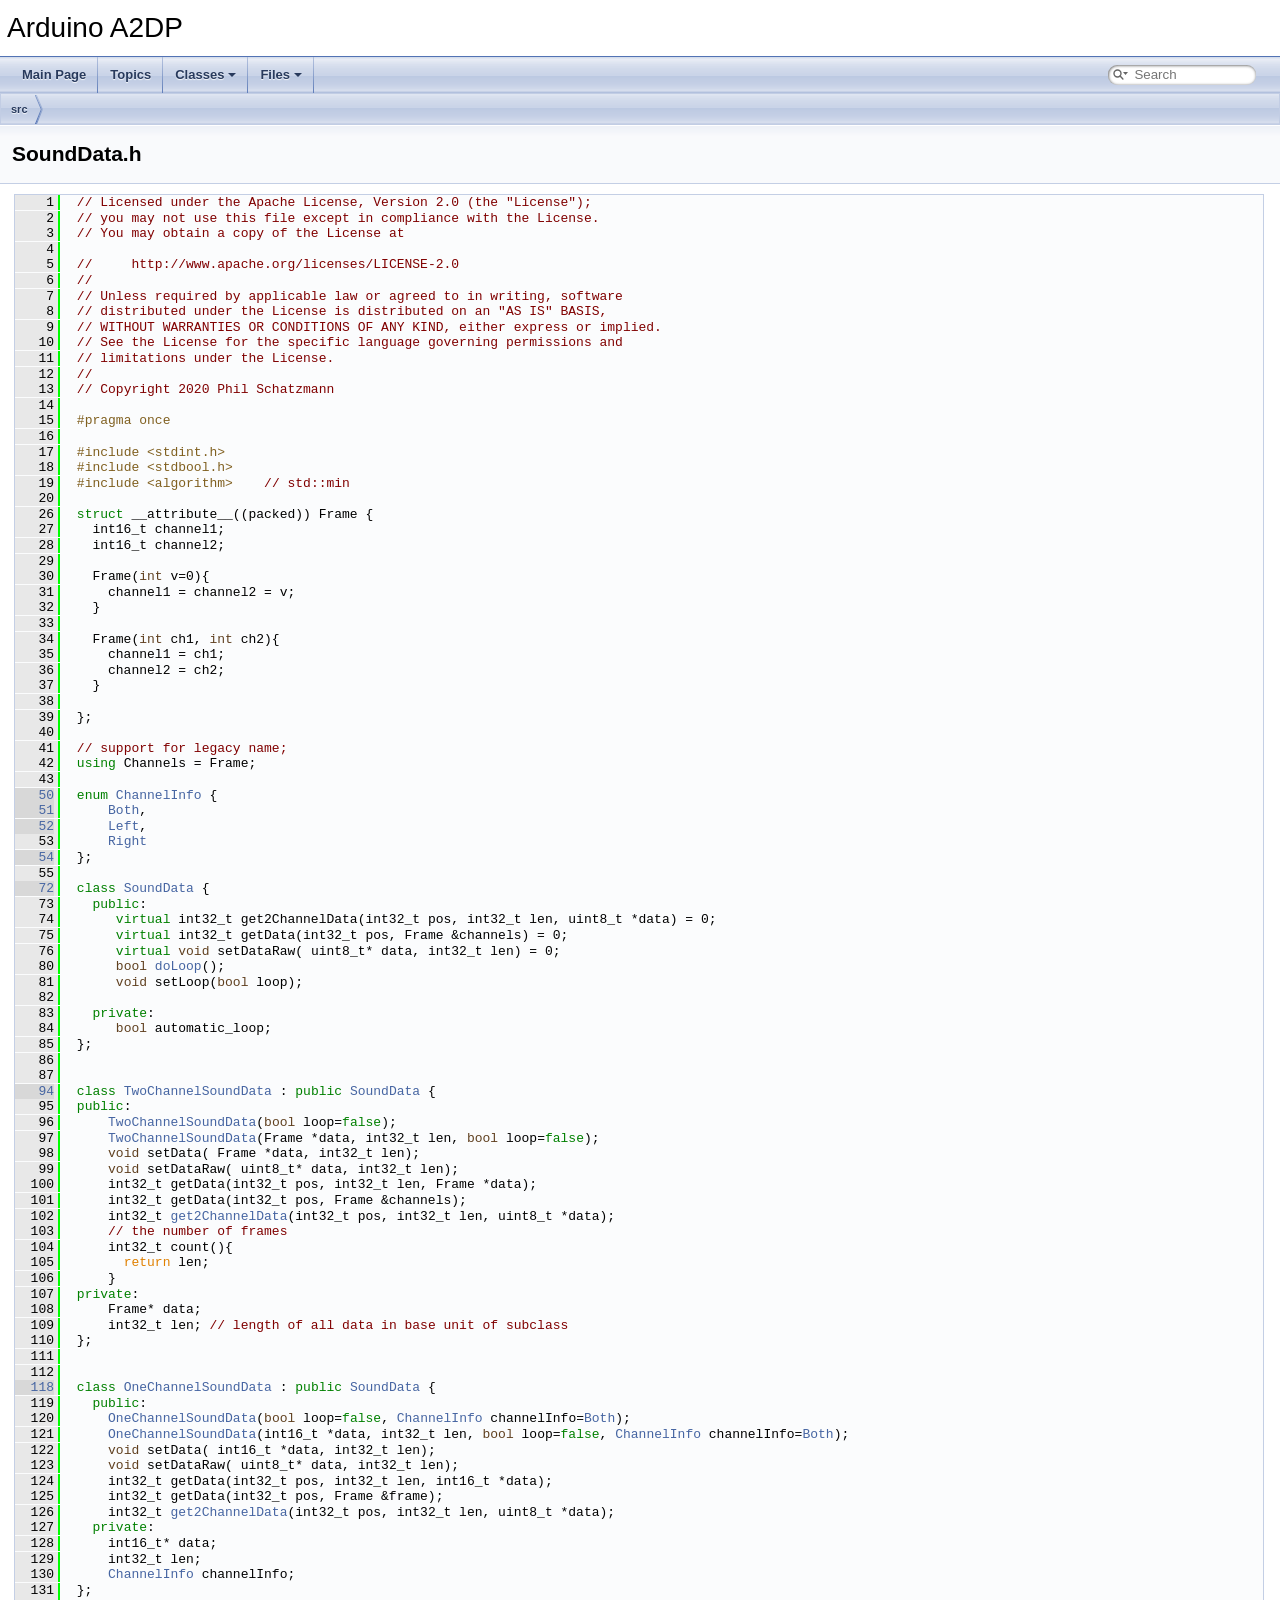
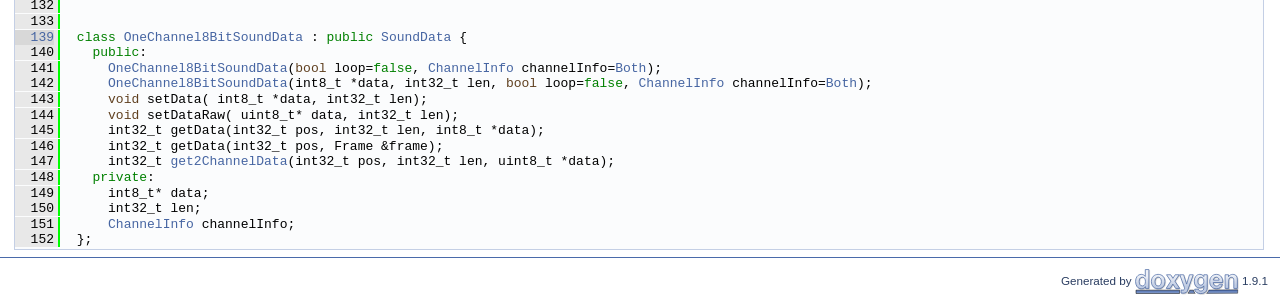
<file: firmware/arduino/libraries/ESP32-A2DP/docs/html/_sound_data_8h_source.html>
<!DOCTYPE html PUBLIC "-//W3C//DTD XHTML 1.0 Transitional//EN" "https://www.w3.org/TR/xhtml1/DTD/xhtml1-transitional.dtd">
<html xmlns="http://www.w3.org/1999/xhtml">
<head>
<meta http-equiv="Content-Type" content="text/xhtml;charset=UTF-8"/>
<meta http-equiv="X-UA-Compatible" content="IE=9"/>
<meta name="generator" content="Doxygen 1.9.1"/>
<meta name="viewport" content="width=device-width, initial-scale=1"/>
<title>Arduino A2DP: src/SoundData.h Source File</title>
<link href="tabs.css" rel="stylesheet" type="text/css"/>
<script type="text/javascript" src="jquery.js"></script>
<script type="text/javascript" src="dynsections.js"></script>
<link href="search/search.css" rel="stylesheet" type="text/css"/>
<script type="text/javascript" src="search/searchdata.js"></script>
<script type="text/javascript" src="search/search.js"></script>
<link href="doxygen.css" rel="stylesheet" type="text/css" />
</head>
<body>
<div id="top"><!-- do not remove this div, it is closed by doxygen! -->
<div id="titlearea">
<table cellspacing="0" cellpadding="0">
 <tbody>
 <tr style="height: 56px;">
  <td id="projectalign" style="padding-left: 0.5em;">
   <div id="projectname">Arduino A2DP
   </div>
  </td>
 </tr>
 </tbody>
</table>
</div>
<!-- end header part -->
<!-- Generated by Doxygen 1.9.1 -->
<script type="text/javascript">
/* @license magnet:?xt=urn:btih:cf05388f2679ee054f2beb29a391d25f4e673ac3&amp;dn=gpl-2.0.txt GPL-v2 */
var searchBox = new SearchBox("searchBox", "search",false,'Search','.html');
/* @license-end */
</script>
<script type="text/javascript" src="menudata.js"></script>
<script type="text/javascript" src="menu.js"></script>
<script type="text/javascript">
/* @license magnet:?xt=urn:btih:cf05388f2679ee054f2beb29a391d25f4e673ac3&amp;dn=gpl-2.0.txt GPL-v2 */
$(function() {
  initMenu('',true,false,'search.php','Search');
  $(document).ready(function() { init_search(); });
});
/* @license-end */</script>
<div id="main-nav"></div>
<!-- window showing the filter options -->
<div id="MSearchSelectWindow"
     onmouseover="return searchBox.OnSearchSelectShow()"
     onmouseout="return searchBox.OnSearchSelectHide()"
     onkeydown="return searchBox.OnSearchSelectKey(event)">
</div>

<!-- iframe showing the search results (closed by default) -->
<div id="MSearchResultsWindow">
<iframe src="javascript:void(0)" frameborder="0" 
        name="MSearchResults" id="MSearchResults">
</iframe>
</div>

<div id="nav-path" class="navpath">
  <ul>
<li class="navelem"><a class="el" href="dir_68267d1309a1af8e8297ef4c3efbcdba.html">src</a></li>  </ul>
</div>
</div><!-- top -->
<div class="header">
  <div class="headertitle">
<div class="title">SoundData.h</div>  </div>
</div><!--header-->
<div class="contents">
<div class="fragment"><div class="line"><a name="l00001"></a><span class="lineno">    1</span>&#160;<span class="comment">// Licensed under the Apache License, Version 2.0 (the &quot;License&quot;);</span></div>
<div class="line"><a name="l00002"></a><span class="lineno">    2</span>&#160;<span class="comment">// you may not use this file except in compliance with the License.</span></div>
<div class="line"><a name="l00003"></a><span class="lineno">    3</span>&#160;<span class="comment">// You may obtain a copy of the License at</span></div>
<div class="line"><a name="l00004"></a><span class="lineno">    4</span>&#160; </div>
<div class="line"><a name="l00005"></a><span class="lineno">    5</span>&#160;<span class="comment">//     http://www.apache.org/licenses/LICENSE-2.0</span></div>
<div class="line"><a name="l00006"></a><span class="lineno">    6</span>&#160;<span class="comment">//</span></div>
<div class="line"><a name="l00007"></a><span class="lineno">    7</span>&#160;<span class="comment">// Unless required by applicable law or agreed to in writing, software</span></div>
<div class="line"><a name="l00008"></a><span class="lineno">    8</span>&#160;<span class="comment">// distributed under the License is distributed on an &quot;AS IS&quot; BASIS,</span></div>
<div class="line"><a name="l00009"></a><span class="lineno">    9</span>&#160;<span class="comment">// WITHOUT WARRANTIES OR CONDITIONS OF ANY KIND, either express or implied.</span></div>
<div class="line"><a name="l00010"></a><span class="lineno">   10</span>&#160;<span class="comment">// See the License for the specific language governing permissions and</span></div>
<div class="line"><a name="l00011"></a><span class="lineno">   11</span>&#160;<span class="comment">// limitations under the License.</span></div>
<div class="line"><a name="l00012"></a><span class="lineno">   12</span>&#160;<span class="comment">//</span></div>
<div class="line"><a name="l00013"></a><span class="lineno">   13</span>&#160;<span class="comment">// Copyright 2020 Phil Schatzmann</span></div>
<div class="line"><a name="l00014"></a><span class="lineno">   14</span>&#160; </div>
<div class="line"><a name="l00015"></a><span class="lineno">   15</span>&#160;<span class="preprocessor">#pragma once</span></div>
<div class="line"><a name="l00016"></a><span class="lineno">   16</span>&#160; </div>
<div class="line"><a name="l00017"></a><span class="lineno">   17</span>&#160;<span class="preprocessor">#include &lt;stdint.h&gt;</span></div>
<div class="line"><a name="l00018"></a><span class="lineno">   18</span>&#160;<span class="preprocessor">#include &lt;stdbool.h&gt;</span></div>
<div class="line"><a name="l00019"></a><span class="lineno">   19</span>&#160;<span class="preprocessor">#include &lt;algorithm&gt;</span>    <span class="comment">// std::min</span></div>
<div class="line"><a name="l00020"></a><span class="lineno">   20</span>&#160; </div>
<div class="line"><a name="l00026"></a><span class="lineno">   26</span>&#160;<span class="keyword">struct </span>__attribute__((packed)) Frame {</div>
<div class="line"><a name="l00027"></a><span class="lineno">   27</span>&#160;  int16_t channel1;</div>
<div class="line"><a name="l00028"></a><span class="lineno">   28</span>&#160;  int16_t channel2;</div>
<div class="line"><a name="l00029"></a><span class="lineno">   29</span>&#160; </div>
<div class="line"><a name="l00030"></a><span class="lineno">   30</span>&#160;  Frame(<span class="keywordtype">int</span> v=0){</div>
<div class="line"><a name="l00031"></a><span class="lineno">   31</span>&#160;    channel1 = channel2 = v;</div>
<div class="line"><a name="l00032"></a><span class="lineno">   32</span>&#160;  }</div>
<div class="line"><a name="l00033"></a><span class="lineno">   33</span>&#160;  </div>
<div class="line"><a name="l00034"></a><span class="lineno">   34</span>&#160;  Frame(<span class="keywordtype">int</span> ch1, <span class="keywordtype">int</span> ch2){</div>
<div class="line"><a name="l00035"></a><span class="lineno">   35</span>&#160;    channel1 = ch1;</div>
<div class="line"><a name="l00036"></a><span class="lineno">   36</span>&#160;    channel2 = ch2;</div>
<div class="line"><a name="l00037"></a><span class="lineno">   37</span>&#160;  }</div>
<div class="line"><a name="l00038"></a><span class="lineno">   38</span>&#160; </div>
<div class="line"><a name="l00039"></a><span class="lineno">   39</span>&#160;};</div>
<div class="line"><a name="l00040"></a><span class="lineno">   40</span>&#160; </div>
<div class="line"><a name="l00041"></a><span class="lineno">   41</span>&#160;<span class="comment">// support for legacy name;</span></div>
<div class="line"><a name="l00042"></a><span class="lineno">   42</span>&#160;<span class="keyword">using</span> Channels = Frame;</div>
<div class="line"><a name="l00043"></a><span class="lineno">   43</span>&#160; </div>
<div class="line"><a name="l00050"></a><span class="lineno"><a class="line" href="group__a2dp.html#gadd07e8b0b75b5153b83a4580f2d5c6c0">   50</a></span>&#160;<span class="keyword">enum</span> <a class="code" href="group__a2dp.html#gadd07e8b0b75b5153b83a4580f2d5c6c0">ChannelInfo</a> {</div>
<div class="line"><a name="l00051"></a><span class="lineno"><a class="line" href="group__a2dp.html#ggadd07e8b0b75b5153b83a4580f2d5c6c0aedf69634e61e7ec5d006874d299bc0d4">   51</a></span>&#160;    <a class="code" href="group__a2dp.html#ggadd07e8b0b75b5153b83a4580f2d5c6c0aedf69634e61e7ec5d006874d299bc0d4">Both</a>, </div>
<div class="line"><a name="l00052"></a><span class="lineno"><a class="line" href="group__a2dp.html#ggadd07e8b0b75b5153b83a4580f2d5c6c0a9d4d8b0b72fc2659da772d761a3c5ecb">   52</a></span>&#160;    <a class="code" href="group__a2dp.html#ggadd07e8b0b75b5153b83a4580f2d5c6c0a9d4d8b0b72fc2659da772d761a3c5ecb">Left</a>, </div>
<div class="line"><a name="l00053"></a><span class="lineno">   53</span>&#160;    <a class="code" href="group__a2dp.html#ggadd07e8b0b75b5153b83a4580f2d5c6c0ad48f7af8c070184f3774c8e85854eb66">Right</a> </div>
<div class="line"><a name="l00054"></a><span class="lineno"><a class="line" href="group__a2dp.html#ggadd07e8b0b75b5153b83a4580f2d5c6c0ad48f7af8c070184f3774c8e85854eb66">   54</a></span>&#160;};</div>
<div class="line"><a name="l00055"></a><span class="lineno">   55</span>&#160; </div>
<div class="line"><a name="l00072"></a><span class="lineno"><a class="line" href="class_sound_data.html">   72</a></span>&#160;<span class="keyword">class </span><a class="code" href="class_sound_data.html">SoundData</a> {</div>
<div class="line"><a name="l00073"></a><span class="lineno">   73</span>&#160;  <span class="keyword">public</span>:</div>
<div class="line"><a name="l00074"></a><span class="lineno">   74</span>&#160;     <span class="keyword">virtual</span> int32_t get2ChannelData(int32_t pos, int32_t len, uint8_t *data) = 0;</div>
<div class="line"><a name="l00075"></a><span class="lineno">   75</span>&#160;     <span class="keyword">virtual</span> int32_t getData(int32_t pos, Frame &amp;channels) = 0;</div>
<div class="line"><a name="l00076"></a><span class="lineno">   76</span>&#160;     <span class="keyword">virtual</span> <span class="keywordtype">void</span> setDataRaw( uint8_t* data, int32_t len) = 0;</div>
<div class="line"><a name="l00080"></a><span class="lineno">   80</span>&#160;     <span class="keywordtype">bool</span> <a class="code" href="class_sound_data.html#ac79933ed3379cf5ef58d5675aa4bf12e">doLoop</a>();</div>
<div class="line"><a name="l00081"></a><span class="lineno">   81</span>&#160;     <span class="keywordtype">void</span> setLoop(<span class="keywordtype">bool</span> loop);</div>
<div class="line"><a name="l00082"></a><span class="lineno">   82</span>&#160; </div>
<div class="line"><a name="l00083"></a><span class="lineno">   83</span>&#160;  <span class="keyword">private</span>:</div>
<div class="line"><a name="l00084"></a><span class="lineno">   84</span>&#160;     <span class="keywordtype">bool</span> automatic_loop;</div>
<div class="line"><a name="l00085"></a><span class="lineno">   85</span>&#160;};</div>
<div class="line"><a name="l00086"></a><span class="lineno">   86</span>&#160; </div>
<div class="line"><a name="l00087"></a><span class="lineno">   87</span>&#160; </div>
<div class="line"><a name="l00094"></a><span class="lineno"><a class="line" href="class_two_channel_sound_data.html">   94</a></span>&#160;<span class="keyword">class </span><a class="code" href="class_two_channel_sound_data.html">TwoChannelSoundData</a> : <span class="keyword">public</span> <a class="code" href="class_sound_data.html">SoundData</a> {</div>
<div class="line"><a name="l00095"></a><span class="lineno">   95</span>&#160;<span class="keyword">public</span>:</div>
<div class="line"><a name="l00096"></a><span class="lineno">   96</span>&#160;    <a class="code" href="class_two_channel_sound_data.html">TwoChannelSoundData</a>(<span class="keywordtype">bool</span> loop=<span class="keyword">false</span>);</div>
<div class="line"><a name="l00097"></a><span class="lineno">   97</span>&#160;    <a class="code" href="class_two_channel_sound_data.html">TwoChannelSoundData</a>(Frame *data, int32_t len, <span class="keywordtype">bool</span> loop=<span class="keyword">false</span>);</div>
<div class="line"><a name="l00098"></a><span class="lineno">   98</span>&#160;    <span class="keywordtype">void</span> setData( Frame *data, int32_t len);</div>
<div class="line"><a name="l00099"></a><span class="lineno">   99</span>&#160;    <span class="keywordtype">void</span> setDataRaw( uint8_t* data, int32_t len);</div>
<div class="line"><a name="l00100"></a><span class="lineno">  100</span>&#160;    int32_t getData(int32_t pos, int32_t len, Frame *data);</div>
<div class="line"><a name="l00101"></a><span class="lineno">  101</span>&#160;    int32_t getData(int32_t pos, Frame &amp;channels);</div>
<div class="line"><a name="l00102"></a><span class="lineno">  102</span>&#160;    int32_t <a class="code" href="class_two_channel_sound_data.html#a0a39d70aca39dbeca3d20676635b7615">get2ChannelData</a>(int32_t pos, int32_t len, uint8_t *data);</div>
<div class="line"><a name="l00103"></a><span class="lineno">  103</span>&#160;    <span class="comment">// the number of frames</span></div>
<div class="line"><a name="l00104"></a><span class="lineno">  104</span>&#160;    int32_t count(){</div>
<div class="line"><a name="l00105"></a><span class="lineno">  105</span>&#160;      <span class="keywordflow">return</span> len;</div>
<div class="line"><a name="l00106"></a><span class="lineno">  106</span>&#160;    }</div>
<div class="line"><a name="l00107"></a><span class="lineno">  107</span>&#160;<span class="keyword">private</span>:</div>
<div class="line"><a name="l00108"></a><span class="lineno">  108</span>&#160;    Frame* data;</div>
<div class="line"><a name="l00109"></a><span class="lineno">  109</span>&#160;    int32_t len; <span class="comment">// length of all data in base unit of subclass</span></div>
<div class="line"><a name="l00110"></a><span class="lineno">  110</span>&#160;};</div>
<div class="line"><a name="l00111"></a><span class="lineno">  111</span>&#160; </div>
<div class="line"><a name="l00112"></a><span class="lineno">  112</span>&#160; </div>
<div class="line"><a name="l00118"></a><span class="lineno"><a class="line" href="class_one_channel_sound_data.html">  118</a></span>&#160;<span class="keyword">class </span><a class="code" href="class_one_channel_sound_data.html">OneChannelSoundData</a> : <span class="keyword">public</span> <a class="code" href="class_sound_data.html">SoundData</a> {</div>
<div class="line"><a name="l00119"></a><span class="lineno">  119</span>&#160;  <span class="keyword">public</span>:</div>
<div class="line"><a name="l00120"></a><span class="lineno">  120</span>&#160;    <a class="code" href="class_one_channel_sound_data.html">OneChannelSoundData</a>(<span class="keywordtype">bool</span> loop=<span class="keyword">false</span>, <a class="code" href="group__a2dp.html#gadd07e8b0b75b5153b83a4580f2d5c6c0">ChannelInfo</a> channelInfo=<a class="code" href="group__a2dp.html#ggadd07e8b0b75b5153b83a4580f2d5c6c0aedf69634e61e7ec5d006874d299bc0d4">Both</a>);</div>
<div class="line"><a name="l00121"></a><span class="lineno">  121</span>&#160;    <a class="code" href="class_one_channel_sound_data.html">OneChannelSoundData</a>(int16_t *data, int32_t len, <span class="keywordtype">bool</span> loop=<span class="keyword">false</span>, <a class="code" href="group__a2dp.html#gadd07e8b0b75b5153b83a4580f2d5c6c0">ChannelInfo</a> channelInfo=<a class="code" href="group__a2dp.html#ggadd07e8b0b75b5153b83a4580f2d5c6c0aedf69634e61e7ec5d006874d299bc0d4">Both</a>);</div>
<div class="line"><a name="l00122"></a><span class="lineno">  122</span>&#160;    <span class="keywordtype">void</span> setData( int16_t *data, int32_t len);</div>
<div class="line"><a name="l00123"></a><span class="lineno">  123</span>&#160;    <span class="keywordtype">void</span> setDataRaw( uint8_t* data, int32_t len);</div>
<div class="line"><a name="l00124"></a><span class="lineno">  124</span>&#160;    int32_t getData(int32_t pos, int32_t len, int16_t *data);</div>
<div class="line"><a name="l00125"></a><span class="lineno">  125</span>&#160;    int32_t getData(int32_t pos, Frame &amp;frame);</div>
<div class="line"><a name="l00126"></a><span class="lineno">  126</span>&#160;    int32_t <a class="code" href="class_one_channel_sound_data.html#a3ed4a75be0bb4dbb42752f5ae83badbb">get2ChannelData</a>(int32_t pos, int32_t len, uint8_t *data);</div>
<div class="line"><a name="l00127"></a><span class="lineno">  127</span>&#160;  <span class="keyword">private</span>:</div>
<div class="line"><a name="l00128"></a><span class="lineno">  128</span>&#160;    int16_t* data;</div>
<div class="line"><a name="l00129"></a><span class="lineno">  129</span>&#160;    int32_t len;</div>
<div class="line"><a name="l00130"></a><span class="lineno">  130</span>&#160;    <a class="code" href="group__a2dp.html#gadd07e8b0b75b5153b83a4580f2d5c6c0">ChannelInfo</a> channelInfo;</div>
<div class="line"><a name="l00131"></a><span class="lineno">  131</span>&#160;};</div>
<div class="line"><a name="l00132"></a><span class="lineno">  132</span>&#160; </div>
<div class="line"><a name="l00133"></a><span class="lineno">  133</span>&#160; </div>
<div class="line"><a name="l00139"></a><span class="lineno"><a class="line" href="class_one_channel8_bit_sound_data.html">  139</a></span>&#160;<span class="keyword">class </span><a class="code" href="class_one_channel8_bit_sound_data.html">OneChannel8BitSoundData</a> : <span class="keyword">public</span> <a class="code" href="class_sound_data.html">SoundData</a> {</div>
<div class="line"><a name="l00140"></a><span class="lineno">  140</span>&#160;  <span class="keyword">public</span>:</div>
<div class="line"><a name="l00141"></a><span class="lineno">  141</span>&#160;    <a class="code" href="class_one_channel8_bit_sound_data.html">OneChannel8BitSoundData</a>(<span class="keywordtype">bool</span> loop=<span class="keyword">false</span>, <a class="code" href="group__a2dp.html#gadd07e8b0b75b5153b83a4580f2d5c6c0">ChannelInfo</a> channelInfo=<a class="code" href="group__a2dp.html#ggadd07e8b0b75b5153b83a4580f2d5c6c0aedf69634e61e7ec5d006874d299bc0d4">Both</a>);</div>
<div class="line"><a name="l00142"></a><span class="lineno">  142</span>&#160;    <a class="code" href="class_one_channel8_bit_sound_data.html">OneChannel8BitSoundData</a>(int8_t *data, int32_t len, <span class="keywordtype">bool</span> loop=<span class="keyword">false</span>, <a class="code" href="group__a2dp.html#gadd07e8b0b75b5153b83a4580f2d5c6c0">ChannelInfo</a> channelInfo=<a class="code" href="group__a2dp.html#ggadd07e8b0b75b5153b83a4580f2d5c6c0aedf69634e61e7ec5d006874d299bc0d4">Both</a>);</div>
<div class="line"><a name="l00143"></a><span class="lineno">  143</span>&#160;    <span class="keywordtype">void</span> setData( int8_t *data, int32_t len);</div>
<div class="line"><a name="l00144"></a><span class="lineno">  144</span>&#160;    <span class="keywordtype">void</span> setDataRaw( uint8_t* data, int32_t len);</div>
<div class="line"><a name="l00145"></a><span class="lineno">  145</span>&#160;    int32_t getData(int32_t pos, int32_t len, int8_t *data);</div>
<div class="line"><a name="l00146"></a><span class="lineno">  146</span>&#160;    int32_t getData(int32_t pos, Frame &amp;frame);</div>
<div class="line"><a name="l00147"></a><span class="lineno">  147</span>&#160;    int32_t <a class="code" href="class_one_channel8_bit_sound_data.html#a0d7a1fdf7cc8aee06c158b7dc72d491d">get2ChannelData</a>(int32_t pos, int32_t len, uint8_t *data);</div>
<div class="line"><a name="l00148"></a><span class="lineno">  148</span>&#160;  <span class="keyword">private</span>:</div>
<div class="line"><a name="l00149"></a><span class="lineno">  149</span>&#160;    int8_t* data;</div>
<div class="line"><a name="l00150"></a><span class="lineno">  150</span>&#160;    int32_t len;</div>
<div class="line"><a name="l00151"></a><span class="lineno">  151</span>&#160;    <a class="code" href="group__a2dp.html#gadd07e8b0b75b5153b83a4580f2d5c6c0">ChannelInfo</a> channelInfo;</div>
<div class="line"><a name="l00152"></a><span class="lineno">  152</span>&#160;};</div>
<div class="ttc" id="aclass_one_channel8_bit_sound_data_html"><div class="ttname"><a href="class_one_channel8_bit_sound_data.html">OneChannel8BitSoundData</a></div><div class="ttdoc">1 Channel data is provided as signed int8 values.</div><div class="ttdef"><b>Definition:</b> SoundData.h:139</div></div>
<div class="ttc" id="aclass_one_channel8_bit_sound_data_html_a0d7a1fdf7cc8aee06c158b7dc72d491d"><div class="ttname"><a href="class_one_channel8_bit_sound_data.html#a0d7a1fdf7cc8aee06c158b7dc72d491d">OneChannel8BitSoundData::get2ChannelData</a></div><div class="ttdeci">int32_t get2ChannelData(int32_t pos, int32_t len, uint8_t *data)</div><div class="ttdef"><b>Definition:</b> SoundData.cpp:206</div></div>
<div class="ttc" id="aclass_one_channel_sound_data_html"><div class="ttname"><a href="class_one_channel_sound_data.html">OneChannelSoundData</a></div><div class="ttdoc">1 Channel data is provided as int16 values</div><div class="ttdef"><b>Definition:</b> SoundData.h:118</div></div>
<div class="ttc" id="aclass_one_channel_sound_data_html_a3ed4a75be0bb4dbb42752f5ae83badbb"><div class="ttname"><a href="class_one_channel_sound_data.html#a3ed4a75be0bb4dbb42752f5ae83badbb">OneChannelSoundData::get2ChannelData</a></div><div class="ttdeci">int32_t get2ChannelData(int32_t pos, int32_t len, uint8_t *data)</div><div class="ttdef"><b>Definition:</b> SoundData.cpp:124</div></div>
<div class="ttc" id="aclass_sound_data_html"><div class="ttname"><a href="class_sound_data.html">SoundData</a></div><div class="ttdoc">Sound data as byte stream. We support TwoChannelSoundData (uint16_t + uint16_t) and OneChannelSoundDa...</div><div class="ttdef"><b>Definition:</b> SoundData.h:72</div></div>
<div class="ttc" id="aclass_sound_data_html_ac79933ed3379cf5ef58d5675aa4bf12e"><div class="ttname"><a href="class_sound_data.html#ac79933ed3379cf5ef58d5675aa4bf12e">SoundData::doLoop</a></div><div class="ttdeci">bool doLoop()</div><div class="ttdef"><b>Definition:</b> SoundData.cpp:21</div></div>
<div class="ttc" id="aclass_two_channel_sound_data_html"><div class="ttname"><a href="class_two_channel_sound_data.html">TwoChannelSoundData</a></div><div class="ttdoc">Data is provided in two channels of int16 data: so len is in 4 byte entries (int16 + int16)</div><div class="ttdef"><b>Definition:</b> SoundData.h:94</div></div>
<div class="ttc" id="aclass_two_channel_sound_data_html_a0a39d70aca39dbeca3d20676635b7615"><div class="ttname"><a href="class_two_channel_sound_data.html#a0a39d70aca39dbeca3d20676635b7615">TwoChannelSoundData::get2ChannelData</a></div><div class="ttdeci">int32_t get2ChannelData(int32_t pos, int32_t len, uint8_t *data)</div><div class="ttdef"><b>Definition:</b> SoundData.cpp:78</div></div>
<div class="ttc" id="agroup__a2dp_html_gadd07e8b0b75b5153b83a4580f2d5c6c0"><div class="ttname"><a href="group__a2dp.html#gadd07e8b0b75b5153b83a4580f2d5c6c0">ChannelInfo</a></div><div class="ttdeci">ChannelInfo</div><div class="ttdoc">Channel Information.</div><div class="ttdef"><b>Definition:</b> SoundData.h:50</div></div>
<div class="ttc" id="agroup__a2dp_html_ggadd07e8b0b75b5153b83a4580f2d5c6c0a9d4d8b0b72fc2659da772d761a3c5ecb"><div class="ttname"><a href="group__a2dp.html#ggadd07e8b0b75b5153b83a4580f2d5c6c0a9d4d8b0b72fc2659da772d761a3c5ecb">Left</a></div><div class="ttdeci">@ Left</div><div class="ttdef"><b>Definition:</b> SoundData.h:52</div></div>
<div class="ttc" id="agroup__a2dp_html_ggadd07e8b0b75b5153b83a4580f2d5c6c0ad48f7af8c070184f3774c8e85854eb66"><div class="ttname"><a href="group__a2dp.html#ggadd07e8b0b75b5153b83a4580f2d5c6c0ad48f7af8c070184f3774c8e85854eb66">Right</a></div><div class="ttdeci">@ Right</div><div class="ttdef"><b>Definition:</b> SoundData.h:53</div></div>
<div class="ttc" id="agroup__a2dp_html_ggadd07e8b0b75b5153b83a4580f2d5c6c0aedf69634e61e7ec5d006874d299bc0d4"><div class="ttname"><a href="group__a2dp.html#ggadd07e8b0b75b5153b83a4580f2d5c6c0aedf69634e61e7ec5d006874d299bc0d4">Both</a></div><div class="ttdeci">@ Both</div><div class="ttdef"><b>Definition:</b> SoundData.h:51</div></div>
</div><!-- fragment --></div><!-- contents -->
<!-- start footer part -->
<hr class="footer"/><address class="footer"><small>
Generated by&#160;<a href="https://www.doxygen.org/index.html"><img class="footer" src="doxygen.svg" width="104" height="31" alt="doxygen"/></a> 1.9.1
</small></address>
</body>
</html>
</file>
<file: firmware/arduino/libraries/ESP32-A2DP/docs/html/tabs.css>
.sm{position:relative;z-index:9999}.sm,.sm ul,.sm li{display:block;list-style:none;margin:0;padding:0;line-height:normal;direction:ltr;text-align:left;-webkit-tap-highlight-color:rgba(0,0,0,0)}.sm-rtl,.sm-rtl ul,.sm-rtl li{direction:rtl;text-align:right}.sm>li>h1,.sm>li>h2,.sm>li>h3,.sm>li>h4,.sm>li>h5,.sm>li>h6{margin:0;padding:0}.sm ul{display:none}.sm li,.sm a{position:relative}.sm a{display:block}.sm a.disabled{cursor:not-allowed}.sm:after{content:"\00a0";display:block;height:0;font:0px/0 serif;clear:both;visibility:hidden;overflow:hidden}.sm,.sm *,.sm *:before,.sm *:after{-moz-box-sizing:border-box;-webkit-box-sizing:border-box;box-sizing:border-box}.main-menu-btn{position:relative;display:inline-block;width:36px;height:36px;text-indent:36px;margin-left:8px;white-space:nowrap;overflow:hidden;cursor:pointer;-webkit-tap-highlight-color:rgba(0,0,0,0)}.main-menu-btn-icon,.main-menu-btn-icon:before,.main-menu-btn-icon:after{position:absolute;top:50%;left:2px;height:2px;width:24px;background:var(--nav-menu-button-color);-webkit-transition:all 0.25s;transition:all 0.25s}.main-menu-btn-icon:before{content:'';top:-7px;left:0}.main-menu-btn-icon:after{content:'';top:7px;left:0}#main-menu-state:checked~.main-menu-btn .main-menu-btn-icon{height:0}#main-menu-state:checked~.main-menu-btn .main-menu-btn-icon:before{top:0;-webkit-transform:rotate(-45deg);transform:rotate(-45deg)}#main-menu-state:checked~.main-menu-btn .main-menu-btn-icon:after{top:0;-webkit-transform:rotate(45deg);transform:rotate(45deg)}#main-menu-state{position:absolute;width:1px;height:1px;margin:-1px;border:0;padding:0;overflow:hidden;clip:rect(1px, 1px, 1px, 1px)}#main-menu-state:not(:checked)~#main-menu{display:none}#main-menu-state:checked~#main-menu{display:block}@media (min-width: 768px){.main-menu-btn{position:absolute;top:-99999px}#main-menu-state:not(:checked)~#main-menu{display:block}}.sm-dox{background-image:var(--nav-gradient-image)}.sm-dox a,.sm-dox a:focus,.sm-dox a:hover,.sm-dox a:active{padding:0px 12px;padding-right:43px;font-family:var(--font-family-nav);font-size:13px;font-weight:bold;line-height:36px;text-decoration:none;text-shadow:var(--nav-text-normal-shadow);color:var(--nav-text-normal-color);outline:none}.sm-dox a:hover{background-image:var(--nav-gradient-active-image);background-repeat:repeat-x;color:var(--nav-text-hover-color);text-shadow:var(--nav-text-hover-shadow)}.sm-dox a.current{color:#D23600}.sm-dox a.disabled{color:#bbb}.sm-dox a span.sub-arrow{position:absolute;top:50%;margin-top:-14px;left:auto;right:3px;width:28px;height:28px;overflow:hidden;font:bold 12px/28px monospace !important;text-align:center;text-shadow:none;background:var(--nav-menu-toggle-color);border-radius:5px}.sm-dox a span.sub-arrow:before{display:block;content:'+'}.sm-dox a.highlighted span.sub-arrow:before{display:block;content:'-'}.sm-dox>li:first-child>a,.sm-dox>li:first-child>:not(ul) a{border-radius:5px 5px 0 0}.sm-dox>li:last-child>a,.sm-dox>li:last-child>*:not(ul) a,.sm-dox>li:last-child>ul,.sm-dox>li:last-child>ul>li:last-child>a,.sm-dox>li:last-child>ul>li:last-child>*:not(ul) a,.sm-dox>li:last-child>ul>li:last-child>ul,.sm-dox>li:last-child>ul>li:last-child>ul>li:last-child>a,.sm-dox>li:last-child>ul>li:last-child>ul>li:last-child>*:not(ul) a,.sm-dox>li:last-child>ul>li:last-child>ul>li:last-child>ul,.sm-dox>li:last-child>ul>li:last-child>ul>li:last-child>ul>li:last-child>a,.sm-dox>li:last-child>ul>li:last-child>ul>li:last-child>ul>li:last-child>*:not(ul) a,.sm-dox>li:last-child>ul>li:last-child>ul>li:last-child>ul>li:last-child>ul,.sm-dox>li:last-child>ul>li:last-child>ul>li:last-child>ul>li:last-child>ul>li:last-child>a,.sm-dox>li:last-child>ul>li:last-child>ul>li:last-child>ul>li:last-child>ul>li:last-child>*:not(ul) a,.sm-dox>li:last-child>ul>li:last-child>ul>li:last-child>ul>li:last-child>ul>li:last-child>ul{border-radius:0 0 5px 5px}.sm-dox>li:last-child>a.highlighted,.sm-dox>li:last-child>*:not(ul) a.highlighted,.sm-dox>li:last-child>ul>li:last-child>a.highlighted,.sm-dox>li:last-child>ul>li:last-child>*:not(ul) a.highlighted,.sm-dox>li:last-child>ul>li:last-child>ul>li:last-child>a.highlighted,.sm-dox>li:last-child>ul>li:last-child>ul>li:last-child>*:not(ul) a.highlighted,.sm-dox>li:last-child>ul>li:last-child>ul>li:last-child>ul>li:last-child>a.highlighted,.sm-dox>li:last-child>ul>li:last-child>ul>li:last-child>ul>li:last-child>*:not(ul) a.highlighted,.sm-dox>li:last-child>ul>li:last-child>ul>li:last-child>ul>li:last-child>ul>li:last-child>a.highlighted,.sm-dox>li:last-child>ul>li:last-child>ul>li:last-child>ul>li:last-child>ul>li:last-child>*:not(ul) a.highlighted{border-radius:0}.sm-dox ul{background:var(--nav-menu-background-color)}.sm-dox ul a,.sm-dox ul a:focus,.sm-dox ul a:hover,.sm-dox ul a:active{font-size:12px;border-left:8px solid transparent;line-height:36px;text-shadow:none;background-color:var(--nav-menu-background-color);background-image:none}.sm-dox ul a:hover{background-image:var(--nav-gradient-active-image);background-repeat:repeat-x;color:var(--nav-text-hover-color);text-shadow:0px 1px 1px #000}.sm-dox ul ul a,.sm-dox ul ul a:hover,.sm-dox ul ul a:focus,.sm-dox ul ul a:active{border-left:16px solid transparent}.sm-dox ul ul ul a,.sm-dox ul ul ul a:hover,.sm-dox ul ul ul a:focus,.sm-dox ul ul ul a:active{border-left:24px solid transparent}.sm-dox ul ul ul ul a,.sm-dox ul ul ul ul a:hover,.sm-dox ul ul ul ul a:focus,.sm-dox ul ul ul ul a:active{border-left:32px solid transparent}.sm-dox ul ul ul ul ul a,.sm-dox ul ul ul ul ul a:hover,.sm-dox ul ul ul ul ul a:focus,.sm-dox ul ul ul ul ul a:active{border-left:40px solid transparent}@media (min-width: 768px){.sm-dox ul{position:absolute;width:12em}.sm-dox li{float:left}.sm-dox.sm-rtl li{float:right}.sm-dox ul li,.sm-dox.sm-rtl ul li,.sm-dox.sm-vertical li{float:none}.sm-dox a{white-space:nowrap}.sm-dox ul a,.sm-dox.sm-vertical a{white-space:normal}.sm-dox .sm-nowrap>li>a,.sm-dox .sm-nowrap>li>:not(ul) a{white-space:nowrap}.sm-dox{padding:0 10px;background-image:var(--nav-gradient-image);line-height:36px}.sm-dox a span.sub-arrow{top:50%;margin-top:-2px;right:12px;width:0;height:0;border-width:4px;border-style:solid dashed dashed dashed;border-color:var(--nav-text-normal-color) transparent transparent transparent;background:transparent;border-radius:0}.sm-dox a,.sm-dox a:focus,.sm-dox a:active,.sm-dox a:hover,.sm-dox a.highlighted{padding:0px 12px;background-image:var(--nav-separator-image);background-repeat:no-repeat;background-position:right;border-radius:0 !important}.sm-dox a:hover{background-image:var(--nav-gradient-active-image);background-repeat:repeat-x;color:var(--nav-text-hover-color);text-shadow:var(--nav-text-hover-shadow)}.sm-dox a:hover span.sub-arrow{border-color:var(--nav-text-hover-color) transparent transparent transparent}.sm-dox a.has-submenu{padding-right:24px}.sm-dox li{border-top:0}.sm-dox>li>ul:before,.sm-dox>li>ul:after{content:'';position:absolute;top:-18px;left:30px;width:0;height:0;overflow:hidden;border-width:9px;border-style:dashed dashed solid dashed;border-color:transparent transparent #bbb transparent}.sm-dox>li>ul:after{top:-16px;left:31px;border-width:8px;border-color:transparent transparent var(--nav-menu-background-color) transparent}.sm-dox ul{border:1px solid #bbb;padding:5px 0;background:var(--nav-menu-background-color);border-radius:5px !important;box-shadow:0 5px 9px rgba(0,0,0,0.2)}.sm-dox ul a span.sub-arrow{right:8px;top:50%;margin-top:-5px;border-width:5px;border-color:transparent transparent transparent var(--nav-menu-foreground-color);border-style:dashed dashed dashed solid}.sm-dox ul a,.sm-dox ul a:hover,.sm-dox ul a:focus,.sm-dox ul a:active,.sm-dox ul a.highlighted{color:var(--nav-menu-foreground-color);background-image:none;border:0 !important;color:var(--nav-menu-foreground-color);background-image:none}.sm-dox ul a:hover{background-image:var(--nav-gradient-active-image);background-repeat:repeat-x;color:var(--nav-text-hover-color);text-shadow:var(--nav-text-hover-shadow)}.sm-dox ul a:hover span.sub-arrow{border-color:transparent transparent transparent var(--nav-text-hover-color)}.sm-dox span.scroll-up,.sm-dox span.scroll-down{position:absolute;display:none;visibility:hidden;overflow:hidden;background:var(--nav-menu-background-color);height:36px}.sm-dox span.scroll-up:hover,.sm-dox span.scroll-down:hover{background:#eee}.sm-dox span.scroll-up:hover span.scroll-up-arrow,.sm-dox span.scroll-up:hover span.scroll-down-arrow{border-color:transparent transparent #D23600 transparent}.sm-dox span.scroll-down:hover span.scroll-down-arrow{border-color:#D23600 transparent transparent transparent}.sm-dox span.scroll-up-arrow,.sm-dox span.scroll-down-arrow{position:absolute;top:0;left:50%;margin-left:-6px;width:0;height:0;overflow:hidden;border-width:6px;border-style:dashed dashed solid dashed;border-color:transparent transparent var(--nav-menu-foreground-color) transparent}.sm-dox span.scroll-down-arrow{top:8px;border-style:solid dashed dashed dashed;border-color:var(--nav-menu-foreground-color) transparent transparent transparent}.sm-dox.sm-rtl a.has-submenu{padding-right:12px;padding-left:24px}.sm-dox.sm-rtl a span.sub-arrow{right:auto;left:12px}.sm-dox.sm-rtl.sm-vertical a.has-submenu{padding:10px 20px}.sm-dox.sm-rtl.sm-vertical a span.sub-arrow{right:auto;left:8px;border-style:dashed solid dashed dashed;border-color:transparent #555 transparent transparent}.sm-dox.sm-rtl>li>ul:before{left:auto;right:30px}.sm-dox.sm-rtl>li>ul:after{left:auto;right:31px}.sm-dox.sm-rtl ul a.has-submenu{padding:10px 20px !important}.sm-dox.sm-rtl ul a span.sub-arrow{right:auto;left:8px;border-style:dashed solid dashed dashed;border-color:transparent #555 transparent transparent}.sm-dox.sm-vertical{padding:10px 0;border-radius:5px}.sm-dox.sm-vertical a{padding:10px 20px}.sm-dox.sm-vertical a:hover,.sm-dox.sm-vertical a:focus,.sm-dox.sm-vertical a:active,.sm-dox.sm-vertical a.highlighted{background:#fff}.sm-dox.sm-vertical a.disabled{background-image:var(--nav-gradient-image)}.sm-dox.sm-vertical a span.sub-arrow{right:8px;top:50%;margin-top:-5px;border-width:5px;border-style:dashed dashed dashed solid;border-color:transparent transparent transparent #555}.sm-dox.sm-vertical>li>ul:before,.sm-dox.sm-vertical>li>ul:after{display:none}.sm-dox.sm-vertical ul a{padding:10px 20px}.sm-dox.sm-vertical ul a:hover,.sm-dox.sm-vertical ul a:focus,.sm-dox.sm-vertical ul a:active,.sm-dox.sm-vertical ul a.highlighted{background:#eee}.sm-dox.sm-vertical ul a.disabled{background:var(--nav-menu-background-color)}}
</file>
<file: firmware/arduino/libraries/ESP32-A2DP/docs/html/search/search.css>
/*---------------- Search Box positioning */

#main-menu > li:last-child {
    /* This <li> object is the parent of the search bar */
    display: flex;
    justify-content: center;
    align-items: center;
    height: 36px;
    margin-right: 1em;
}

/*---------------- Search box styling */

.SRPage * {
    font-weight: normal;
    line-height: normal;
}

dark-mode-toggle {
    margin-left: 5px;
    display: flex;
    float: right;
}

#MSearchBox {
    display: inline-block;
    white-space : nowrap;
    background: var(--search-background-color);
    border-radius: 0.65em;
    box-shadow: var(--search-box-shadow);
    z-index: 102;
}

#MSearchBox .left {
    display: inline-block;
    vertical-align: middle;
    height: 1.4em;
}

#MSearchSelect {
    display: inline-block;
    vertical-align: middle;
    width: 20px;
    height: 19px;
    background-image: var(--search-magnification-select-image);
    margin: 0 0 0 0.3em;
    padding: 0;
}

#MSearchSelectExt {
    display: inline-block;
    vertical-align: middle;
    width: 10px;
    height: 19px;
    background-image: var(--search-magnification-image);
    margin: 0 0 0 0.5em;
    padding: 0;
}


#MSearchField {
    display: inline-block;
    vertical-align: middle;
    width: 7.5em;
    height: 19px;
    margin: 0 0.15em;
    padding: 0;
    line-height: 1em;
    border:none;
    color: var(--search-foreground-color);
    outline: none;
    font-family: var(--font-family-search);
    -webkit-border-radius: 0px;
    border-radius: 0px;
    background: none;
}

@media(hover: none) {
    /* to avoid zooming on iOS */
    #MSearchField {
        font-size: 16px;
    }
}

#MSearchBox .right {
    display: inline-block;
    vertical-align: middle;
    width: 1.4em;
    height: 1.4em;
}

#MSearchClose {
    display: none;
    font-size: inherit;
    background : none;
    border: none;
    margin: 0;
    padding: 0;
    outline: none;

}

#MSearchCloseImg {
    padding: 0.3em;
    margin: 0;
}

.MSearchBoxActive #MSearchField {
    color: var(--search-active-color);
}



/*---------------- Search filter selection */

#MSearchSelectWindow {
    display: none;
    position: absolute;
    left: 0; top: 0;
    border: 1px solid var(--search-filter-border-color);
    background-color: var(--search-filter-background-color);
    z-index: 10001;
    padding-top: 4px;
    padding-bottom: 4px;
    -moz-border-radius: 4px;
    -webkit-border-top-left-radius: 4px;
    -webkit-border-top-right-radius: 4px;
    -webkit-border-bottom-left-radius: 4px;
    -webkit-border-bottom-right-radius: 4px;
    -webkit-box-shadow: 5px 5px 5px rgba(0, 0, 0, 0.15);
}

.SelectItem {
    font: 8pt var(--font-family-search);
    padding-left:  2px;
    padding-right: 12px;
    border: 0px;
}

span.SelectionMark {
    margin-right: 4px;
    font-family: var(--font-family-monospace);
    outline-style: none;
    text-decoration: none;
}

a.SelectItem {
    display: block;
    outline-style: none;
    color: var(--search-filter-foreground-color);
    text-decoration: none;
    padding-left:   6px;
    padding-right: 12px;
}

a.SelectItem:focus,
a.SelectItem:active {
    color: var(--search-filter-foreground-color);
    outline-style: none;
    text-decoration: none;
}

a.SelectItem:hover {
    color: var(--search-filter-highlight-text-color);
    background-color: var(--search-filter-highlight-bg-color);
    outline-style: none;
    text-decoration: none;
    cursor: pointer;
    display: block;
}

/*---------------- Search results window */

iframe#MSearchResults {
    /*width: 60ex;*/
    height: 15em;
}

#MSearchResultsWindow {
    display: none;
    position: absolute;
    left: 0; top: 0;
    border: 1px solid var(--search-results-border-color);
    background-color: var(--search-results-background-color);
    z-index:10000;
    width: 300px;
    height: 400px;
    overflow: auto;
}

/* ----------------------------------- */


#SRIndex {
    clear:both; 
}

.SREntry {
    font-size: 10pt;
    padding-left: 1ex;
}

.SRPage .SREntry {
    font-size: 8pt;
    padding: 1px 5px;
}

div.SRPage {
    margin: 5px 2px;
    background-color: var(--search-results-background-color);
}

.SRChildren {
    padding-left: 3ex; padding-bottom: .5em 
}

.SRPage .SRChildren {
    display: none;
}

.SRSymbol {
    font-weight: bold;
    color: var(--search-results-foreground-color);
    font-family: var(--font-family-search);
    text-decoration: none;
    outline: none;
}

a.SRScope {
    display: block;
    color: var(--search-results-foreground-color);
    font-family: var(--font-family-search);
    font-size: 8pt;
    text-decoration: none;
    outline: none;
}

a.SRSymbol:focus, a.SRSymbol:active,
a.SRScope:focus, a.SRScope:active {
    text-decoration: underline;
}

span.SRScope {
    padding-left: 4px;
    font-family: var(--font-family-search);
}

.SRPage .SRStatus {
    padding: 2px 5px;
    font-size: 8pt;
    font-style: italic;
    font-family: var(--font-family-search);
}

.SRResult {
    display: none;
}

div.searchresults {
    margin-left: 10px;
    margin-right: 10px;
}

/*---------------- External search page results */

.pages b {
   color: white;
   padding: 5px 5px 3px 5px;
   background-image: var(--nav-gradient-active-image-parent);
   background-repeat: repeat-x;
   text-shadow: 0 1px 1px #000000;
}

.pages {
    line-height: 17px;
    margin-left: 4px;
    text-decoration: none;
}

.hl {
    font-weight: bold;
}

#searchresults {
    margin-bottom: 20px;
}

.searchpages {
    margin-top: 10px;
}
</file>
<file: firmware/arduino/libraries/ESP32-A2DP/docs/html/doxygen.css>
/* The standard CSS for doxygen 1.9.8*/

html {
/* page base colors */
--page-background-color: white;
--page-foreground-color: black;
--page-link-color: #3D578C;
--page-visited-link-color: #4665A2;

/* index */
--index-odd-item-bg-color: #F8F9FC;
--index-even-item-bg-color: white;
--index-header-color: black;
--index-separator-color: #A0A0A0;

/* header */
--header-background-color: #F9FAFC;
--header-separator-color: #C4CFE5;
--header-gradient-image: url('nav_h.png');
--group-header-separator-color: #879ECB;
--group-header-color: #354C7B;
--inherit-header-color: gray;

--footer-foreground-color: #2A3D61;
--footer-logo-width: 104px;
--citation-label-color: #334975;
--glow-color: cyan;

--title-background-color: white;
--title-separator-color: #5373B4;
--directory-separator-color: #9CAFD4;
--separator-color: #4A6AAA;

--blockquote-background-color: #F7F8FB;
--blockquote-border-color: #9CAFD4;

--scrollbar-thumb-color: #9CAFD4;
--scrollbar-background-color: #F9FAFC;

--icon-background-color: #728DC1;
--icon-foreground-color: white;
--icon-doc-image: url('doc.svg');
--icon-folder-open-image: url('folderopen.svg');
--icon-folder-closed-image: url('folderclosed.svg');

/* brief member declaration list */
--memdecl-background-color: #F9FAFC;
--memdecl-separator-color: #DEE4F0;
--memdecl-foreground-color: #555;
--memdecl-template-color: #4665A2;

/* detailed member list */
--memdef-border-color: #A8B8D9;
--memdef-title-background-color: #E2E8F2;
--memdef-title-gradient-image: url('nav_f.png');
--memdef-proto-background-color: #DFE5F1;
--memdef-proto-text-color: #253555;
--memdef-proto-text-shadow: 0px 1px 1px rgba(255, 255, 255, 0.9);
--memdef-doc-background-color: white;
--memdef-param-name-color: #602020;
--memdef-template-color: #4665A2;

/* tables */
--table-cell-border-color: #2D4068;
--table-header-background-color: #374F7F;
--table-header-foreground-color: #FFFFFF;

/* labels */
--label-background-color: #728DC1;
--label-left-top-border-color: #5373B4;
--label-right-bottom-border-color: #C4CFE5;
--label-foreground-color: white;

/** navigation bar/tree/menu */
--nav-background-color: #F9FAFC;
--nav-foreground-color: #364D7C;
--nav-gradient-image: url('tab_b.png');
--nav-gradient-hover-image: url('tab_h.png');
--nav-gradient-active-image: url('tab_a.png');
--nav-gradient-active-image-parent: url("../tab_a.png");
--nav-separator-image: url('tab_s.png');
--nav-breadcrumb-image: url('bc_s.png');
--nav-breadcrumb-border-color: #C2CDE4;
--nav-splitbar-image: url('splitbar.png');
--nav-font-size-level1: 13px;
--nav-font-size-level2: 10px;
--nav-font-size-level3: 9px;
--nav-text-normal-color: #283A5D;
--nav-text-hover-color: white;
--nav-text-active-color: white;
--nav-text-normal-shadow: 0px 1px 1px rgba(255, 255, 255, 0.9);
--nav-text-hover-shadow: 0px 1px 1px rgba(0, 0, 0, 1.0);
--nav-text-active-shadow: 0px 1px 1px rgba(0, 0, 0, 1.0);
--nav-menu-button-color: #364D7C;
--nav-menu-background-color: white;
--nav-menu-foreground-color: #555555;
--nav-menu-toggle-color: rgba(255, 255, 255, 0.5);
--nav-arrow-color: #9CAFD4;
--nav-arrow-selected-color: #9CAFD4;

/* table of contents */
--toc-background-color: #F4F6FA;
--toc-border-color: #D8DFEE;
--toc-header-color: #4665A2;
--toc-down-arrow-image: url("data:image/svg+xml;utf8,<svg xmlns='http://www.w3.org/2000/svg' version='1.1' height='10px' width='5px' fill='grey'><text x='0' y='5' font-size='10'>&%238595;</text></svg>");

/** search field */
--search-background-color: white;
--search-foreground-color: #909090;
--search-magnification-image: url('mag.svg');
--search-magnification-select-image: url('mag_sel.svg');
--search-active-color: black;
--search-filter-background-color: #F9FAFC;
--search-filter-foreground-color: black;
--search-filter-border-color: #90A5CE;
--search-filter-highlight-text-color: white;
--search-filter-highlight-bg-color: #3D578C;
--search-results-foreground-color: #425E97;
--search-results-background-color: #EEF1F7;
--search-results-border-color: black;
--search-box-shadow: inset 0.5px 0.5px 3px 0px #555;

/** code fragments */
--code-keyword-color: #008000;
--code-type-keyword-color: #604020;
--code-flow-keyword-color: #E08000;
--code-comment-color: #800000;
--code-preprocessor-color: #806020;
--code-string-literal-color: #002080;
--code-char-literal-color: #008080;
--code-xml-cdata-color: black;
--code-vhdl-digit-color: #FF00FF;
--code-vhdl-char-color: #000000;
--code-vhdl-keyword-color: #700070;
--code-vhdl-logic-color: #FF0000;
--code-link-color: #4665A2;
--code-external-link-color: #4665A2;
--fragment-foreground-color: black;
--fragment-background-color: #FBFCFD;
--fragment-border-color: #C4CFE5;
--fragment-lineno-border-color: #00FF00;
--fragment-lineno-background-color: #E8E8E8;
--fragment-lineno-foreground-color: black;
--fragment-lineno-link-fg-color: #4665A2;
--fragment-lineno-link-bg-color: #D8D8D8;
--fragment-lineno-link-hover-fg-color: #4665A2;
--fragment-lineno-link-hover-bg-color: #C8C8C8;
--tooltip-foreground-color: black;
--tooltip-background-color: white;
--tooltip-border-color: gray;
--tooltip-doc-color: grey;
--tooltip-declaration-color: #006318;
--tooltip-link-color: #4665A2;
--tooltip-shadow: 1px 1px 7px gray;
--fold-line-color: #808080;
--fold-minus-image: url('minus.svg');
--fold-plus-image: url('plus.svg');
--fold-minus-image-relpath: url('../../minus.svg');
--fold-plus-image-relpath: url('../../plus.svg');

/** font-family */
--font-family-normal: Roboto,sans-serif;
--font-family-monospace: 'JetBrains Mono',Consolas,Monaco,'Andale Mono','Ubuntu Mono',monospace,fixed;
--font-family-nav: 'Lucida Grande',Geneva,Helvetica,Arial,sans-serif;
--font-family-title: Tahoma,Arial,sans-serif;
--font-family-toc: Verdana,'DejaVu Sans',Geneva,sans-serif;
--font-family-search: Arial,Verdana,sans-serif;
--font-family-icon: Arial,Helvetica;
--font-family-tooltip: Roboto,sans-serif;

}

@media (prefers-color-scheme: dark) {
  html:not(.dark-mode) {
    color-scheme: dark;

/* page base colors */
--page-background-color: black;
--page-foreground-color: #C9D1D9;
--page-link-color: #90A5CE;
--page-visited-link-color: #A3B4D7;

/* index */
--index-odd-item-bg-color: #0B101A;
--index-even-item-bg-color: black;
--index-header-color: #C4CFE5;
--index-separator-color: #334975;

/* header */
--header-background-color: #070B11;
--header-separator-color: #141C2E;
--header-gradient-image: url('nav_hd.png');
--group-header-separator-color: #283A5D;
--group-header-color: #90A5CE;
--inherit-header-color: #A0A0A0;

--footer-foreground-color: #5B7AB7;
--footer-logo-width: 60px;
--citation-label-color: #90A5CE;
--glow-color: cyan;

--title-background-color: #090D16;
--title-separator-color: #354C79;
--directory-separator-color: #283A5D;
--separator-color: #283A5D;

--blockquote-background-color: #101826;
--blockquote-border-color: #283A5D;

--scrollbar-thumb-color: #283A5D;
--scrollbar-background-color: #070B11;

--icon-background-color: #334975;
--icon-foreground-color: #C4CFE5;
--icon-doc-image: url('docd.svg');
--icon-folder-open-image: url('folderopend.svg');
--icon-folder-closed-image: url('folderclosedd.svg');

/* brief member declaration list */
--memdecl-background-color: #0B101A;
--memdecl-separator-color: #2C3F65;
--memdecl-foreground-color: #BBB;
--memdecl-template-color: #7C95C6;

/* detailed member list */
--memdef-border-color: #233250;
--memdef-title-background-color: #1B2840;
--memdef-title-gradient-image: url('nav_fd.png');
--memdef-proto-background-color: #19243A;
--memdef-proto-text-color: #9DB0D4;
--memdef-proto-text-shadow: 0px 1px 1px rgba(0, 0, 0, 0.9);
--memdef-doc-background-color: black;
--memdef-param-name-color: #D28757;
--memdef-template-color: #7C95C6;

/* tables */
--table-cell-border-color: #283A5D;
--table-header-background-color: #283A5D;
--table-header-foreground-color: #C4CFE5;

/* labels */
--label-background-color: #354C7B;
--label-left-top-border-color: #4665A2;
--label-right-bottom-border-color: #283A5D;
--label-foreground-color: #CCCCCC;

/** navigation bar/tree/menu */
--nav-background-color: #101826;
--nav-foreground-color: #364D7C;
--nav-gradient-image: url('tab_bd.png');
--nav-gradient-hover-image: url('tab_hd.png');
--nav-gradient-active-image: url('tab_ad.png');
--nav-gradient-active-image-parent: url("../tab_ad.png");
--nav-separator-image: url('tab_sd.png');
--nav-breadcrumb-image: url('bc_sd.png');
--nav-breadcrumb-border-color: #2A3D61;
--nav-splitbar-image: url('splitbard.png');
--nav-font-size-level1: 13px;
--nav-font-size-level2: 10px;
--nav-font-size-level3: 9px;
--nav-text-normal-color: #B6C4DF;
--nav-text-hover-color: #DCE2EF;
--nav-text-active-color: #DCE2EF;
--nav-text-normal-shadow: 0px 1px 1px black;
--nav-text-hover-shadow: 0px 1px 1px rgba(0, 0, 0, 1.0);
--nav-text-active-shadow: 0px 1px 1px rgba(0, 0, 0, 1.0);
--nav-menu-button-color: #B6C4DF;
--nav-menu-background-color: #05070C;
--nav-menu-foreground-color: #BBBBBB;
--nav-menu-toggle-color: rgba(255, 255, 255, 0.2);
--nav-arrow-color: #334975;
--nav-arrow-selected-color: #90A5CE;

/* table of contents */
--toc-background-color: #151E30;
--toc-border-color: #202E4A;
--toc-header-color: #A3B4D7;
--toc-down-arrow-image: url("data:image/svg+xml;utf8,<svg xmlns='http://www.w3.org/2000/svg' version='1.1' height='10px' width='5px'><text x='0' y='5' font-size='10' fill='grey'>&%238595;</text></svg>");

/** search field */
--search-background-color: black;
--search-foreground-color: #C5C5C5;
--search-magnification-image: url('mag_d.svg');
--search-magnification-select-image: url('mag_seld.svg');
--search-active-color: #C5C5C5;
--search-filter-background-color: #101826;
--search-filter-foreground-color: #90A5CE;
--search-filter-border-color: #7C95C6;
--search-filter-highlight-text-color: #BCC9E2;
--search-filter-highlight-bg-color: #283A5D;
--search-results-background-color: #101826;
--search-results-foreground-color: #90A5CE;
--search-results-border-color: #7C95C6;
--search-box-shadow: inset 0.5px 0.5px 3px 0px #2F436C;

/** code fragments */
--code-keyword-color: #CC99CD;
--code-type-keyword-color: #AB99CD;
--code-flow-keyword-color: #E08000;
--code-comment-color: #717790;
--code-preprocessor-color: #65CABE;
--code-string-literal-color: #7EC699;
--code-char-literal-color: #00E0F0;
--code-xml-cdata-color: #C9D1D9;
--code-vhdl-digit-color: #FF00FF;
--code-vhdl-char-color: #C0C0C0;
--code-vhdl-keyword-color: #CF53C9;
--code-vhdl-logic-color: #FF0000;
--code-link-color: #79C0FF;
--code-external-link-color: #79C0FF;
--fragment-foreground-color: #C9D1D9;
--fragment-background-color: black;
--fragment-border-color: #30363D;
--fragment-lineno-border-color: #30363D;
--fragment-lineno-background-color: black;
--fragment-lineno-foreground-color: #6E7681;
--fragment-lineno-link-fg-color: #6E7681;
--fragment-lineno-link-bg-color: #303030;
--fragment-lineno-link-hover-fg-color: #8E96A1;
--fragment-lineno-link-hover-bg-color: #505050;
--tooltip-foreground-color: #C9D1D9;
--tooltip-background-color: #202020;
--tooltip-border-color: #C9D1D9;
--tooltip-doc-color: #D9E1E9;
--tooltip-declaration-color: #20C348;
--tooltip-link-color: #79C0FF;
--tooltip-shadow: none;
--fold-line-color: #808080;
--fold-minus-image: url('minusd.svg');
--fold-plus-image: url('plusd.svg');
--fold-minus-image-relpath: url('../../minusd.svg');
--fold-plus-image-relpath: url('../../plusd.svg');

/** font-family */
--font-family-normal: Roboto,sans-serif;
--font-family-monospace: 'JetBrains Mono',Consolas,Monaco,'Andale Mono','Ubuntu Mono',monospace,fixed;
--font-family-nav: 'Lucida Grande',Geneva,Helvetica,Arial,sans-serif;
--font-family-title: Tahoma,Arial,sans-serif;
--font-family-toc: Verdana,'DejaVu Sans',Geneva,sans-serif;
--font-family-search: Arial,Verdana,sans-serif;
--font-family-icon: Arial,Helvetica;
--font-family-tooltip: Roboto,sans-serif;

}}
body {
    background-color: var(--page-background-color);
    color: var(--page-foreground-color);
}

body, table, div, p, dl {
	font-weight: 400;
	font-size: 14px;
	font-family: var(--font-family-normal);
	line-height: 22px;
}

/* @group Heading Levels */

.title {
	font-weight: 400;
	font-size: 14px;
	font-family: var(--font-family-normal);
	line-height: 28px;
	font-size: 150%;
	font-weight: bold;
	margin: 10px 2px;
}

h1.groupheader {
	font-size: 150%;
}

h2.groupheader {
	border-bottom: 1px solid var(--group-header-separator-color);
	color: var(--group-header-color);
	font-size: 150%;
	font-weight: normal;
	margin-top: 1.75em;
	padding-top: 8px;
	padding-bottom: 4px;
	width: 100%;
}

h3.groupheader {
	font-size: 100%;
}

h1, h2, h3, h4, h5, h6 {
	-webkit-transition: text-shadow 0.5s linear;
	-moz-transition: text-shadow 0.5s linear;
	-ms-transition: text-shadow 0.5s linear;
	-o-transition: text-shadow 0.5s linear;
	transition: text-shadow 0.5s linear;
	margin-right: 15px;
}

h1.glow, h2.glow, h3.glow, h4.glow, h5.glow, h6.glow {
	text-shadow: 0 0 15px var(--glow-color);
}

dt {
	font-weight: bold;
}

p.startli, p.startdd {
	margin-top: 2px;
}

th p.starttd, th p.intertd, th p.endtd {
        font-size: 100%;
        font-weight: 700;
}

p.starttd {
	margin-top: 0px;
}

p.endli {
	margin-bottom: 0px;
}

p.enddd {
	margin-bottom: 4px;
}

p.endtd {
	margin-bottom: 2px;
}

p.interli {
}

p.interdd {
}

p.intertd {
}

/* @end */

caption {
	font-weight: bold;
}

span.legend {
	font-size: 70%;
	text-align: center;
}

h3.version {
	font-size: 90%;
	text-align: center;
}

div.navtab {
	padding-right: 15px;
	text-align: right;
	line-height: 110%;
}

div.navtab table {
	border-spacing: 0;
}

td.navtab {
	padding-right: 6px;
	padding-left: 6px;
}

td.navtabHL {
	background-image: var(--nav-gradient-active-image);
	background-repeat:repeat-x;
	padding-right: 6px;
	padding-left: 6px;
}

td.navtabHL a, td.navtabHL a:visited {
	color: var(--nav-text-hover-color);
	text-shadow: var(--nav-text-hover-shadow);
}

a.navtab {
	font-weight: bold;
}

div.qindex{
	text-align: center;
	width: 100%;
	line-height: 140%;
	font-size: 130%;
	color: var(--index-separator-color);
}

#main-menu a:focus {
	outline: auto;
	z-index: 10;
	position: relative;
}

dt.alphachar{
	font-size: 180%;
	font-weight: bold;
}

.alphachar a{
	color: var(--index-header-color);
}

.alphachar a:hover, .alphachar a:visited{
	text-decoration: none;
}

.classindex dl {
	padding: 25px;
	column-count:1
}

.classindex dd {
	display:inline-block;
	margin-left: 50px;
	width: 90%;
	line-height: 1.15em;
}

.classindex dl.even {
	background-color: var(--index-even-item-bg-color);
}

.classindex dl.odd {
	background-color: var(--index-odd-item-bg-color);
}

@media(min-width: 1120px) {
	.classindex dl {
		column-count:2
	}
}

@media(min-width: 1320px) {
	.classindex dl {
		column-count:3
	}
}


/* @group Link Styling */

a {
	color: var(--page-link-color);
	font-weight: normal;
	text-decoration: none;
}

.contents a:visited {
	color: var(--page-visited-link-color);
}

a:hover {
	text-decoration: underline;
}

a.el {
	font-weight: bold;
}

a.elRef {
}

a.code, a.code:visited, a.line, a.line:visited {
	color: var(--code-link-color);
}

a.codeRef, a.codeRef:visited, a.lineRef, a.lineRef:visited {
	color: var(--code-external-link-color);
}

a.code.hl_class { /* style for links to class names in code snippets */ }
a.code.hl_struct { /* style for links to struct names in code snippets */ }
a.code.hl_union { /* style for links to union names in code snippets */ }
a.code.hl_interface { /* style for links to interface names in code snippets */ }
a.code.hl_protocol { /* style for links to protocol names in code snippets */ }
a.code.hl_category { /* style for links to category names in code snippets */ }
a.code.hl_exception { /* style for links to exception names in code snippets */ }
a.code.hl_service { /* style for links to service names in code snippets */ }
a.code.hl_singleton { /* style for links to singleton names in code snippets */ }
a.code.hl_concept { /* style for links to concept names in code snippets */ }
a.code.hl_namespace { /* style for links to namespace names in code snippets */ }
a.code.hl_package { /* style for links to package names in code snippets */ }
a.code.hl_define { /* style for links to macro names in code snippets */ }
a.code.hl_function { /* style for links to function names in code snippets */ }
a.code.hl_variable { /* style for links to variable names in code snippets */ }
a.code.hl_typedef { /* style for links to typedef names in code snippets */ }
a.code.hl_enumvalue { /* style for links to enum value names in code snippets */ }
a.code.hl_enumeration { /* style for links to enumeration names in code snippets */ }
a.code.hl_signal { /* style for links to Qt signal names in code snippets */ }
a.code.hl_slot { /* style for links to Qt slot names in code snippets */ }
a.code.hl_friend { /* style for links to friend names in code snippets */ }
a.code.hl_dcop { /* style for links to KDE3 DCOP names in code snippets */ }
a.code.hl_property { /* style for links to property names in code snippets */ }
a.code.hl_event { /* style for links to event names in code snippets */ }
a.code.hl_sequence { /* style for links to sequence names in code snippets */ }
a.code.hl_dictionary { /* style for links to dictionary names in code snippets */ }

/* @end */

dl.el {
	margin-left: -1cm;
}

ul {
  overflow: visible;
}

ul.multicol {
        -moz-column-gap: 1em;
        -webkit-column-gap: 1em;
        column-gap: 1em;
        -moz-column-count: 3;
        -webkit-column-count: 3;
        column-count: 3;
        list-style-type: none;
}

#side-nav ul {
  overflow: visible; /* reset ul rule for scroll bar in GENERATE_TREEVIEW window */
}

#main-nav ul {
  overflow: visible; /* reset ul rule for the navigation bar drop down lists */
}

.fragment {
  text-align: left;
  direction: ltr;
  overflow-x: auto; /*Fixed: fragment lines overlap floating elements*/
  overflow-y: hidden;
}

pre.fragment {
        border: 1px solid var(--fragment-border-color);
        background-color: var(--fragment-background-color);
	color: var(--fragment-foreground-color);
        padding: 4px 6px;
        margin: 4px 8px 4px 2px;
        overflow: auto;
        word-wrap: break-word;
        font-size:  9pt;
        line-height: 125%;
        font-family: var(--font-family-monospace);
        font-size: 105%;
}

div.fragment {
	padding: 0 0 1px 0; /*Fixed: last line underline overlap border*/
	margin: 4px 8px 4px 2px;
	color: var(--fragment-foreground-color);
	background-color: var(--fragment-background-color);
	border: 1px solid var(--fragment-border-color);
}

div.line {
	font-family: var(--font-family-monospace);
        font-size: 13px;
	min-height: 13px;
	line-height: 1.2;
	text-wrap: unrestricted;
	white-space: -moz-pre-wrap; /* Moz */
	white-space: -pre-wrap;     /* Opera 4-6 */
	white-space: -o-pre-wrap;   /* Opera 7 */
	white-space: pre-wrap;      /* CSS3  */
	word-wrap: break-word;      /* IE 5.5+ */
	text-indent: -53px;
	padding-left: 53px;
	padding-bottom: 0px;
	margin: 0px;
	-webkit-transition-property: background-color, box-shadow;
	-webkit-transition-duration: 0.5s;
	-moz-transition-property: background-color, box-shadow;
	-moz-transition-duration: 0.5s;
	-ms-transition-property: background-color, box-shadow;
	-ms-transition-duration: 0.5s;
	-o-transition-property: background-color, box-shadow;
	-o-transition-duration: 0.5s;
	transition-property: background-color, box-shadow;
	transition-duration: 0.5s;
}

div.line:after {
    content:"\000A";
    white-space: pre;
}

div.line.glow {
	background-color: var(--glow-color);
	box-shadow: 0 0 10px var(--glow-color);
}

span.fold {
        margin-left: 5px;
        margin-right: 1px;
        margin-top: 0px;
        margin-bottom: 0px;
        padding: 0px;
	display: inline-block;
	width: 12px;
	height: 12px;
	background-repeat:no-repeat;
        background-position:center;
}

span.lineno {
	padding-right: 4px;
        margin-right: 9px;
	text-align: right;
	border-right: 2px solid var(--fragment-lineno-border-color);
	color: var(--fragment-lineno-foreground-color);
	background-color: var(--fragment-lineno-background-color);
        white-space: pre;
}
span.lineno a, span.lineno a:visited {
	color: var(--fragment-lineno-link-fg-color);
	background-color: var(--fragment-lineno-link-bg-color);
}

span.lineno a:hover {
	color: var(--fragment-lineno-link-hover-fg-color);
	background-color: var(--fragment-lineno-link-hover-bg-color);
}

.lineno {
	-webkit-touch-callout: none;
	-webkit-user-select: none;
	-khtml-user-select: none;
	-moz-user-select: none;
	-ms-user-select: none;
	user-select: none;
}

div.classindex ul {
        list-style: none;
        padding-left: 0;
}

div.classindex span.ai {
        display: inline-block;
}

div.groupHeader {
	margin-left: 16px;
	margin-top: 12px;
	font-weight: bold;
}

div.groupText {
	margin-left: 16px;
	font-style: italic;
}

body {
	color: var(--page-foreground-color);
        margin: 0;
}

div.contents {
	margin-top: 10px;
	margin-left: 12px;
	margin-right: 8px;
}

p.formulaDsp {
	text-align: center;
}

img.dark-mode-visible {
	display: none;
}
img.light-mode-visible {
	display: none;
}

img.formulaDsp {
	
}

img.formulaInl, img.inline {
	vertical-align: middle;
}

div.center {
	text-align: center;
        margin-top: 0px;
        margin-bottom: 0px;
        padding: 0px;
}

div.center img {
	border: 0px;
}

address.footer {
	text-align: right;
	padding-right: 12px;
}

img.footer {
	border: 0px;
	vertical-align: middle;
	width: var(--footer-logo-width);
}

.compoundTemplParams {
	color: var(--memdecl-template-color);
	font-size: 80%;
	line-height: 120%;
}

/* @group Code Colorization */

span.keyword {
	color: var(--code-keyword-color);
}

span.keywordtype {
	color: var(--code-type-keyword-color);
}

span.keywordflow {
	color: var(--code-flow-keyword-color);
}

span.comment {
	color: var(--code-comment-color);
}

span.preprocessor {
	color: var(--code-preprocessor-color);
}

span.stringliteral {
	color: var(--code-string-literal-color);
}

span.charliteral {
	color: var(--code-char-literal-color);
}

span.xmlcdata {
	color: var(--code-xml-cdata-color);
}

span.vhdldigit { 
	color: var(--code-vhdl-digit-color);
}

span.vhdlchar { 
	color: var(--code-vhdl-char-color);
}

span.vhdlkeyword { 
	color: var(--code-vhdl-keyword-color);
}

span.vhdllogic { 
	color: var(--code-vhdl-logic-color);
}

blockquote {
        background-color: var(--blockquote-background-color);
        border-left: 2px solid var(--blockquote-border-color);
        margin: 0 24px 0 4px;
        padding: 0 12px 0 16px;
}

/* @end */

td.tiny {
	font-size: 75%;
}

.dirtab {
	padding: 4px;
	border-collapse: collapse;
	border: 1px solid var(--table-cell-border-color);
}

th.dirtab {
	background-color: var(--table-header-background-color);
	color: var(--table-header-foreground-color);
	font-weight: bold;
}

hr {
	height: 0px;
	border: none;
	border-top: 1px solid var(--separator-color);
}

hr.footer {
	height: 1px;
}

/* @group Member Descriptions */

table.memberdecls {
	border-spacing: 0px;
	padding: 0px;
}

.memberdecls td, .fieldtable tr {
	-webkit-transition-property: background-color, box-shadow;
	-webkit-transition-duration: 0.5s;
	-moz-transition-property: background-color, box-shadow;
	-moz-transition-duration: 0.5s;
	-ms-transition-property: background-color, box-shadow;
	-ms-transition-duration: 0.5s;
	-o-transition-property: background-color, box-shadow;
	-o-transition-duration: 0.5s;
	transition-property: background-color, box-shadow;
	transition-duration: 0.5s;
}

.memberdecls td.glow, .fieldtable tr.glow {
	background-color: var(--glow-color);
	box-shadow: 0 0 15px var(--glow-color);
}

.mdescLeft, .mdescRight,
.memItemLeft, .memItemRight,
.memTemplItemLeft, .memTemplItemRight, .memTemplParams {
	background-color: var(--memdecl-background-color);
	border: none;
	margin: 4px;
	padding: 1px 0 0 8px;
}

.mdescLeft, .mdescRight {
	padding: 0px 8px 4px 8px;
	color: var(--memdecl-foreground-color);
}

.memSeparator {
        border-bottom: 1px solid var(--memdecl-separator-color);
        line-height: 1px;
        margin: 0px;
        padding: 0px;
}

.memItemLeft, .memTemplItemLeft {
        white-space: nowrap;
}

.memItemRight, .memTemplItemRight {
	width: 100%;
}

.memTemplParams {
	color: var(--memdecl-template-color);
        white-space: nowrap;
	font-size: 80%;
}

/* @end */

/* @group Member Details */

/* Styles for detailed member documentation */

.memtitle {
	padding: 8px;
	border-top: 1px solid var(--memdef-border-color);
	border-left: 1px solid var(--memdef-border-color);
	border-right: 1px solid var(--memdef-border-color);
	border-top-right-radius: 4px;
	border-top-left-radius: 4px;
	margin-bottom: -1px;
	background-image: var(--memdef-title-gradient-image);
	background-repeat: repeat-x;
	background-color: var(--memdef-title-background-color);
	line-height: 1.25;
	font-weight: 300;
	float:left;
}

.permalink
{
        font-size: 65%;
        display: inline-block;
        vertical-align: middle;
}

.memtemplate {
	font-size: 80%;
	color: var(--memdef-template-color);
	font-weight: normal;
	margin-left: 9px;
}

.mempage {
	width: 100%;
}

.memitem {
	padding: 0;
	margin-bottom: 10px;
	margin-right: 5px;
        -webkit-transition: box-shadow 0.5s linear;
        -moz-transition: box-shadow 0.5s linear;
        -ms-transition: box-shadow 0.5s linear;
        -o-transition: box-shadow 0.5s linear;
        transition: box-shadow 0.5s linear;
        display: table !important;
        width: 100%;
}

.memitem.glow {
         box-shadow: 0 0 15px var(--glow-color);
}

.memname {
        font-weight: 400;
        margin-left: 6px;
}

.memname td {
	vertical-align: bottom;
}

.memproto, dl.reflist dt {
        border-top: 1px solid var(--memdef-border-color);
        border-left: 1px solid var(--memdef-border-color);
        border-right: 1px solid var(--memdef-border-color);
        padding: 6px 0px 6px 0px;
        color: var(--memdef-proto-text-color);
        font-weight: bold;
        text-shadow: var(--memdef-proto-text-shadow);
        background-color: var(--memdef-proto-background-color);
        box-shadow: 5px 5px 5px rgba(0, 0, 0, 0.15);
        border-top-right-radius: 4px;
}

.overload {
        font-family: var(--font-family-monospace);
	font-size: 65%;
}

.memdoc, dl.reflist dd {
        border-bottom: 1px solid var(--memdef-border-color);
        border-left: 1px solid var(--memdef-border-color);
        border-right: 1px solid var(--memdef-border-color);
        padding: 6px 10px 2px 10px;
        border-top-width: 0;
        background-image:url('nav_g.png');
        background-repeat:repeat-x;
        background-color: var(--memdef-doc-background-color);
        /* opera specific markup */
        border-bottom-left-radius: 4px;
        border-bottom-right-radius: 4px;
        box-shadow: 5px 5px 5px rgba(0, 0, 0, 0.15);
        /* firefox specific markup */
        -moz-border-radius-bottomleft: 4px;
        -moz-border-radius-bottomright: 4px;
        -moz-box-shadow: rgba(0, 0, 0, 0.15) 5px 5px 5px;
        /* webkit specific markup */
        -webkit-border-bottom-left-radius: 4px;
        -webkit-border-bottom-right-radius: 4px;
        -webkit-box-shadow: 5px 5px 5px rgba(0, 0, 0, 0.15);
}

dl.reflist dt {
        padding: 5px;
}

dl.reflist dd {
        margin: 0px 0px 10px 0px;
        padding: 5px;
}

.paramkey {
	text-align: right;
}

.paramtype {
	white-space: nowrap;
}

.paramname {
	color: var(--memdef-param-name-color);
	white-space: nowrap;
}
.paramname em {
	font-style: normal;
}
.paramname code {
        line-height: 14px;
}

.params, .retval, .exception, .tparams {
        margin-left: 0px;
        padding-left: 0px;
}

.params .paramname, .retval .paramname, .tparams .paramname, .exception .paramname {
        font-weight: bold;
        vertical-align: top;
}

.params .paramtype, .tparams .paramtype {
        font-style: italic;
        vertical-align: top;
}

.params .paramdir, .tparams .paramdir {
        font-family: var(--font-family-monospace);
        vertical-align: top;
}

table.mlabels {
	border-spacing: 0px;
}

td.mlabels-left {
	width: 100%;
	padding: 0px;
}

td.mlabels-right {
	vertical-align: bottom;
	padding: 0px;
	white-space: nowrap;
}

span.mlabels {
        margin-left: 8px;
}

span.mlabel {
        background-color: var(--label-background-color);
        border-top:1px solid var(--label-left-top-border-color);
        border-left:1px solid var(--label-left-top-border-color);
        border-right:1px solid var(--label-right-bottom-border-color);
        border-bottom:1px solid var(--label-right-bottom-border-color);
	text-shadow: none;
	color: var(--label-foreground-color);
	margin-right: 4px;
	padding: 2px 3px;
	border-radius: 3px;
	font-size: 7pt;
	white-space: nowrap;
	vertical-align: middle;
}



/* @end */

/* these are for tree view inside a (index) page */

div.directory {
        margin: 10px 0px;
        border-top: 1px solid var(--directory-separator-color);
        border-bottom: 1px solid var(--directory-separator-color);
        width: 100%;
}

.directory table {
        border-collapse:collapse;
}

.directory td {
        margin: 0px;
        padding: 0px;
	vertical-align: top;
}

.directory td.entry {
        white-space: nowrap;
        padding-right: 6px;
	padding-top: 3px;
}

.directory td.entry a {
        outline:none;
}

.directory td.entry a img {
        border: none;
}

.directory td.desc {
        width: 100%;
        padding-left: 6px;
	padding-right: 6px;
	padding-top: 3px;
	border-left: 1px solid rgba(0,0,0,0.05);
}

.directory tr.odd {
	padding-left: 6px;
	background-color: var(--index-odd-item-bg-color);
}

.directory tr.even {
	padding-left: 6px;
	background-color: var(--index-even-item-bg-color);
}

.directory img {
	vertical-align: -30%;
}

.directory .levels {
        white-space: nowrap;
        width: 100%;
        text-align: right;
        font-size: 9pt;
}

.directory .levels span {
        cursor: pointer;
        padding-left: 2px;
        padding-right: 2px;
	color: var(--page-link-color);
}

.arrow {
    color: var(--nav-arrow-color);
    -webkit-user-select: none;
    -khtml-user-select: none;
    -moz-user-select: none;
    -ms-user-select: none;
    user-select: none;
    cursor: pointer;
    font-size: 80%;
    display: inline-block;
    width: 16px;
    height: 22px;
}

.icon {
    font-family: var(--font-family-icon);
    line-height: normal;
    font-weight: bold;
    font-size: 12px;
    height: 14px;
    width: 16px;
    display: inline-block;
    background-color: var(--icon-background-color);
    color: var(--icon-foreground-color);
    text-align: center;
    border-radius: 4px;
    margin-left: 2px;
    margin-right: 2px;
}

.icona {
    width: 24px;
    height: 22px;
    display: inline-block;
}

.iconfopen {
    width: 24px;
    height: 18px;
    margin-bottom: 4px;
    background-image:var(--icon-folder-open-image);
    background-repeat: repeat-y;
    vertical-align:top;
    display: inline-block;
}

.iconfclosed {
    width: 24px;
    height: 18px;
    margin-bottom: 4px;
    background-image:var(--icon-folder-closed-image);
    background-repeat: repeat-y;
    vertical-align:top;
    display: inline-block;
}

.icondoc {
    width: 24px;
    height: 18px;
    margin-bottom: 4px;
    background-image:var(--icon-doc-image);
    background-position: 0px -4px;
    background-repeat: repeat-y;
    vertical-align:top;
    display: inline-block;
}

/* @end */

div.dynheader {
        margin-top: 8px;
	-webkit-touch-callout: none;
	-webkit-user-select: none;
	-khtml-user-select: none;
	-moz-user-select: none;
	-ms-user-select: none;
	user-select: none;
}

address {
	font-style: normal;
	color: var(--footer-foreground-color);
}

table.doxtable caption {
	caption-side: top;
}

table.doxtable {
	border-collapse:collapse;
        margin-top: 4px;
        margin-bottom: 4px;
}

table.doxtable td, table.doxtable th {
	border: 1px solid var(--table-cell-border-color);
	padding: 3px 7px 2px;
}

table.doxtable th {
	background-color: var(--table-header-background-color);
	color: var(--table-header-foreground-color);
	font-size: 110%;
	padding-bottom: 4px;
	padding-top: 5px;
}

table.fieldtable {
        margin-bottom: 10px;
        border: 1px solid var(--memdef-border-color);
        border-spacing: 0px;
        border-radius: 4px;
        box-shadow: 2px 2px 2px rgba(0, 0, 0, 0.15);
}

.fieldtable td, .fieldtable th {
        padding: 3px 7px 2px;
}

.fieldtable td.fieldtype, .fieldtable td.fieldname {
        white-space: nowrap;
        border-right: 1px solid var(--memdef-border-color);
        border-bottom: 1px solid var(--memdef-border-color);
        vertical-align: top;
}

.fieldtable td.fieldname {
        padding-top: 3px;
}

.fieldtable td.fielddoc {
        border-bottom: 1px solid var(--memdef-border-color);
}

.fieldtable td.fielddoc p:first-child {
        margin-top: 0px;
}

.fieldtable td.fielddoc p:last-child {
        margin-bottom: 2px;
}

.fieldtable tr:last-child td {
        border-bottom: none;
}

.fieldtable th {
        background-image: var(--memdef-title-gradient-image);
        background-repeat:repeat-x;
        background-color: var(--memdef-title-background-color);
        font-size: 90%;
        color: var(--memdef-proto-text-color);
        padding-bottom: 4px;
        padding-top: 5px;
        text-align:left;
        font-weight: 400;
        border-top-left-radius: 4px;
        border-top-right-radius: 4px;
        border-bottom: 1px solid var(--memdef-border-color);
}


.tabsearch {
	top: 0px;
	left: 10px;
	height: 36px;
	background-image: var(--nav-gradient-image);
	z-index: 101;
	overflow: hidden;
	font-size: 13px;
}

.navpath ul
{
	font-size: 11px;
	background-image: var(--nav-gradient-image);
	background-repeat:repeat-x;
	background-position: 0 -5px;
	height:30px;
	line-height:30px;
	color:var(--nav-text-normal-color);
	border:solid 1px var(--nav-breadcrumb-border-color);
	overflow:hidden;
	margin:0px;
	padding:0px;
}

.navpath li
{
	list-style-type:none;
	float:left;
	padding-left:10px;
	padding-right:15px;
	background-image:var(--nav-breadcrumb-image);
	background-repeat:no-repeat;
	background-position:right;
	color: var(--nav-foreground-color);
}

.navpath li.navelem a
{
	height:32px;
	display:block;
	text-decoration: none;
	outline: none;
	color: var(--nav-text-normal-color);
	font-family: var(--font-family-nav);
	text-shadow: var(--nav-text-normal-shadow);
	text-decoration: none;
}

.navpath li.navelem a:hover
{
	color: var(--nav-text-hover-color);
	text-shadow: var(--nav-text-hover-shadow);
}

.navpath li.footer
{
        list-style-type:none;
        float:right;
        padding-left:10px;
        padding-right:15px;
        background-image:none;
        background-repeat:no-repeat;
        background-position:right;
        color: var(--footer-foreground-color);
        font-size: 8pt;
}


div.summary
{
	float: right;
	font-size: 8pt;
	padding-right: 5px;
	width: 50%;
	text-align: right;
}

div.summary a
{
	white-space: nowrap;
}

table.classindex
{
        margin: 10px;
        white-space: nowrap;
        margin-left: 3%;
        margin-right: 3%;
        width: 94%;
        border: 0;
        border-spacing: 0;
        padding: 0;
}

div.ingroups
{
	font-size: 8pt;
	width: 50%;
	text-align: left;
}

div.ingroups a
{
	white-space: nowrap;
}

div.header
{
        background-image: var(--header-gradient-image);
        background-repeat:repeat-x;
	background-color: var(--header-background-color);
	margin:  0px;
	border-bottom: 1px solid var(--header-separator-color);
}

div.headertitle
{
	padding: 5px 5px 5px 10px;
}

.PageDocRTL-title div.headertitle {
  text-align: right;
  direction: rtl;
}

dl {
        padding: 0 0 0 0;
}

/* dl.note, dl.warning, dl.attention, dl.pre, dl.post, dl.invariant, dl.deprecated, dl.todo, dl.test, dl.bug, dl.examples */
dl.section {
	margin-left: 0px;
	padding-left: 0px;
}

dl.note {
  margin-left: -7px;
  padding-left: 3px;
  border-left: 4px solid;
  border-color: #D0C000;
}

dl.warning, dl.attention {
  margin-left: -7px;
  padding-left: 3px;
  border-left: 4px solid;
  border-color: #FF0000;
}

dl.pre, dl.post, dl.invariant {
  margin-left: -7px;
  padding-left: 3px;
  border-left: 4px solid;
  border-color: #00D000;
}

dl.deprecated {
  margin-left: -7px;
  padding-left: 3px;
  border-left: 4px solid;
  border-color: #505050;
}

dl.todo {
  margin-left: -7px;
  padding-left: 3px;
  border-left: 4px solid;
  border-color: #00C0E0;
}

dl.test {
  margin-left: -7px;
  padding-left: 3px;
  border-left: 4px solid;
  border-color: #3030E0;
}

dl.bug {
  margin-left: -7px;
  padding-left: 3px;
  border-left: 4px solid;
  border-color: #C08050;
}

dl.section dd {
	margin-bottom: 6px;
}


#projectrow
{
	height: 56px;
}

#projectlogo
{
	text-align: center;
	vertical-align: bottom;
	border-collapse: separate;
}
 
#projectlogo img
{ 
	border: 0px none;
}
 
#projectalign
{
        vertical-align: middle;
        padding-left: 0.5em;
}

#projectname
{
	font-size: 200%;
	font-family: var(--font-family-title);
	margin: 0px;
	padding: 2px 0px;
}

#projectbrief
{
	font-size: 90%;
        font-family: var(--font-family-title);
	margin: 0px;
	padding: 0px;
}

#projectnumber
{
	font-size: 50%;
	font-family: 50% var(--font-family-title);
	margin: 0px;
	padding: 0px;
}

#titlearea
{
	padding: 0px;
	margin: 0px;
	width: 100%;
	border-bottom: 1px solid var(--title-separator-color);
	background-color: var(--title-background-color);
}

.image
{
        text-align: center;
}

.dotgraph
{
        text-align: center;
}

.mscgraph
{
        text-align: center;
}

.plantumlgraph
{
        text-align: center;
}

.diagraph
{
        text-align: center;
}

.caption
{
	font-weight: bold;
}

dl.citelist {
        margin-bottom:50px;
}

dl.citelist dt {
        color:var(--citation-label-color);
        float:left;
        font-weight:bold;
        margin-right:10px;
        padding:5px;
        text-align:right;
        width:52px;
}

dl.citelist dd {
        margin:2px 0 2px 72px;
        padding:5px 0;
}

div.toc {
        padding: 14px 25px;
        background-color: var(--toc-background-color);
        border: 1px solid var(--toc-border-color);
        border-radius: 7px 7px 7px 7px;
        float: right;
        height: auto;
        margin: 0 8px 10px 10px;
        width: 200px;
}

div.toc li {
        background: var(--toc-down-arrow-image) no-repeat scroll 0 5px transparent;
        font: 10px/1.2 var(--font-family-toc);
        margin-top: 5px;
        padding-left: 10px;
        padding-top: 2px;
}

div.toc h3 {
        font: bold 12px/1.2 var(--font-family-toc);
	color: var(--toc-header-color);
        border-bottom: 0 none;
        margin: 0;
}

div.toc ul {
        list-style: none outside none;
        border: medium none;
        padding: 0px;
}

div.toc li.level1 {
        margin-left: 0px;
}

div.toc li.level2 {
        margin-left: 15px;
}

div.toc li.level3 {
        margin-left: 15px;
}

div.toc li.level4 {
        margin-left: 15px;
}

span.emoji {
        /* font family used at the site: https://unicode.org/emoji/charts/full-emoji-list.html
         * font-family: "Noto Color Emoji", "Apple Color Emoji", "Segoe UI Emoji", Times, Symbola, Aegyptus, Code2000, Code2001, Code2002, Musica, serif, LastResort;
         */
}

span.obfuscator {
  display: none;
}

.inherit_header {
        font-weight: bold;
        color: var(--inherit-header-color);
        cursor: pointer;
	-webkit-touch-callout: none;
	-webkit-user-select: none;
	-khtml-user-select: none;
	-moz-user-select: none;
	-ms-user-select: none;
	user-select: none;
}

.inherit_header td {
        padding: 6px 0px 2px 5px;
}

.inherit {
        display: none;
}

tr.heading h2 {
        margin-top: 12px;
        margin-bottom: 4px;
}

/* tooltip related style info */

.ttc {
        position: absolute;
        display: none;
}

#powerTip {
	cursor: default;
	/*white-space: nowrap;*/
        color: var(--tooltip-foreground-color);
	background-color: var(--tooltip-background-color);
	border: 1px solid var(--tooltip-border-color);
	border-radius: 4px 4px 4px 4px;
	box-shadow: var(--tooltip-shadow);
	display: none;
	font-size: smaller;
	max-width: 80%;
	opacity: 0.9;
	padding: 1ex 1em 1em;
	position: absolute;
	z-index: 2147483647;
}

#powerTip div.ttdoc {
        color: var(--tooltip-doc-color);
	font-style: italic;
}

#powerTip div.ttname a {
        font-weight: bold;
}

#powerTip a {
	color: var(--tooltip-link-color);
}

#powerTip div.ttname {
        font-weight: bold;
}

#powerTip div.ttdeci {
        color: var(--tooltip-declaration-color);
}

#powerTip div {
        margin: 0px;
        padding: 0px;
        font-size: 12px;
       	font-family: var(--font-family-tooltip);
	line-height: 16px;
}

#powerTip:before, #powerTip:after {
	content: "";
	position: absolute;
	margin: 0px;
}

#powerTip.n:after,  #powerTip.n:before,
#powerTip.s:after,  #powerTip.s:before,
#powerTip.w:after,  #powerTip.w:before,
#powerTip.e:after,  #powerTip.e:before,
#powerTip.ne:after, #powerTip.ne:before,
#powerTip.se:after, #powerTip.se:before,
#powerTip.nw:after, #powerTip.nw:before,
#powerTip.sw:after, #powerTip.sw:before {
	border: solid transparent;
	content: " ";
	height: 0;
	width: 0;
	position: absolute;
}

#powerTip.n:after,  #powerTip.s:after,
#powerTip.w:after,  #powerTip.e:after,
#powerTip.nw:after, #powerTip.ne:after,
#powerTip.sw:after, #powerTip.se:after {
	border-color: rgba(255, 255, 255, 0);
}

#powerTip.n:before,  #powerTip.s:before,
#powerTip.w:before,  #powerTip.e:before,
#powerTip.nw:before, #powerTip.ne:before,
#powerTip.sw:before, #powerTip.se:before {
	border-color: rgba(128, 128, 128, 0);
}

#powerTip.n:after,  #powerTip.n:before,
#powerTip.ne:after, #powerTip.ne:before,
#powerTip.nw:after, #powerTip.nw:before {
	top: 100%;
}

#powerTip.n:after, #powerTip.ne:after, #powerTip.nw:after {
	border-top-color: var(--tooltip-background-color);
	border-width: 10px;
	margin: 0px -10px;
}
#powerTip.n:before, #powerTip.ne:before, #powerTip.nw:before {
	border-top-color: var(--tooltip-border-color);
	border-width: 11px;
	margin: 0px -11px;
}
#powerTip.n:after, #powerTip.n:before {
	left: 50%;
}

#powerTip.nw:after, #powerTip.nw:before {
	right: 14px;
}

#powerTip.ne:after, #powerTip.ne:before {
	left: 14px;
}

#powerTip.s:after,  #powerTip.s:before,
#powerTip.se:after, #powerTip.se:before,
#powerTip.sw:after, #powerTip.sw:before {
	bottom: 100%;
}

#powerTip.s:after, #powerTip.se:after, #powerTip.sw:after {
	border-bottom-color: var(--tooltip-background-color);
	border-width: 10px;
	margin: 0px -10px;
}

#powerTip.s:before, #powerTip.se:before, #powerTip.sw:before {
	border-bottom-color: var(--tooltip-border-color);
	border-width: 11px;
	margin: 0px -11px;
}

#powerTip.s:after, #powerTip.s:before {
	left: 50%;
}

#powerTip.sw:after, #powerTip.sw:before {
	right: 14px;
}

#powerTip.se:after, #powerTip.se:before {
	left: 14px;
}

#powerTip.e:after, #powerTip.e:before {
	left: 100%;
}
#powerTip.e:after {
	border-left-color: var(--tooltip-border-color);
	border-width: 10px;
	top: 50%;
	margin-top: -10px;
}
#powerTip.e:before {
	border-left-color: var(--tooltip-border-color);
	border-width: 11px;
	top: 50%;
	margin-top: -11px;
}

#powerTip.w:after, #powerTip.w:before {
	right: 100%;
}
#powerTip.w:after {
	border-right-color: var(--tooltip-border-color);
	border-width: 10px;
	top: 50%;
	margin-top: -10px;
}
#powerTip.w:before {
	border-right-color: var(--tooltip-border-color);
	border-width: 11px;
	top: 50%;
	margin-top: -11px;
}

@media print
{
  #top { display: none; }
  #side-nav { display: none; }
  #nav-path { display: none; }
  body { overflow:visible; }
  h1, h2, h3, h4, h5, h6 { page-break-after: avoid; }
  .summary { display: none; }
  .memitem { page-break-inside: avoid; }
  #doc-content
  {
    margin-left:0 !important;
    height:auto !important;
    width:auto !important;
    overflow:inherit;
    display:inline;
  }
}

/* @group Markdown */

table.markdownTable {
	border-collapse:collapse;
        margin-top: 4px;
        margin-bottom: 4px;
}

table.markdownTable td, table.markdownTable th {
	border: 1px solid var(--table-cell-border-color);
	padding: 3px 7px 2px;
}

table.markdownTable tr {
}

th.markdownTableHeadLeft, th.markdownTableHeadRight, th.markdownTableHeadCenter, th.markdownTableHeadNone {
	background-color: var(--table-header-background-color);
	color: var(--table-header-foreground-color);
	font-size: 110%;
	padding-bottom: 4px;
	padding-top: 5px;
}

th.markdownTableHeadLeft, td.markdownTableBodyLeft {
	text-align: left
}

th.markdownTableHeadRight, td.markdownTableBodyRight {
	text-align: right
}

th.markdownTableHeadCenter, td.markdownTableBodyCenter {
	text-align: center
}

tt, code, kbd, samp
{
  display: inline-block;
}
/* @end */

u {
	text-decoration: underline;
}

details>summary {
  list-style-type: none;
}

details > summary::-webkit-details-marker {
    display: none;
}

details>summary::before {
    content: "\25ba";
    padding-right:4px;
    font-size: 80%;
}

details[open]>summary::before {
    content: "\25bc";
    padding-right:4px;
    font-size: 80%;
}

body {
    scrollbar-color: var(--scrollbar-thumb-color) var(--scrollbar-background-color);
}

::-webkit-scrollbar {
        background-color: var(--scrollbar-background-color);
        height: 12px;
        width: 12px;
}
::-webkit-scrollbar-thumb {
        border-radius: 6px;
        box-shadow: inset 0 0 12px 12px var(--scrollbar-thumb-color);
        border: solid 2px transparent;
}
::-webkit-scrollbar-corner {
        background-color: var(--scrollbar-background-color);
}
</file>
